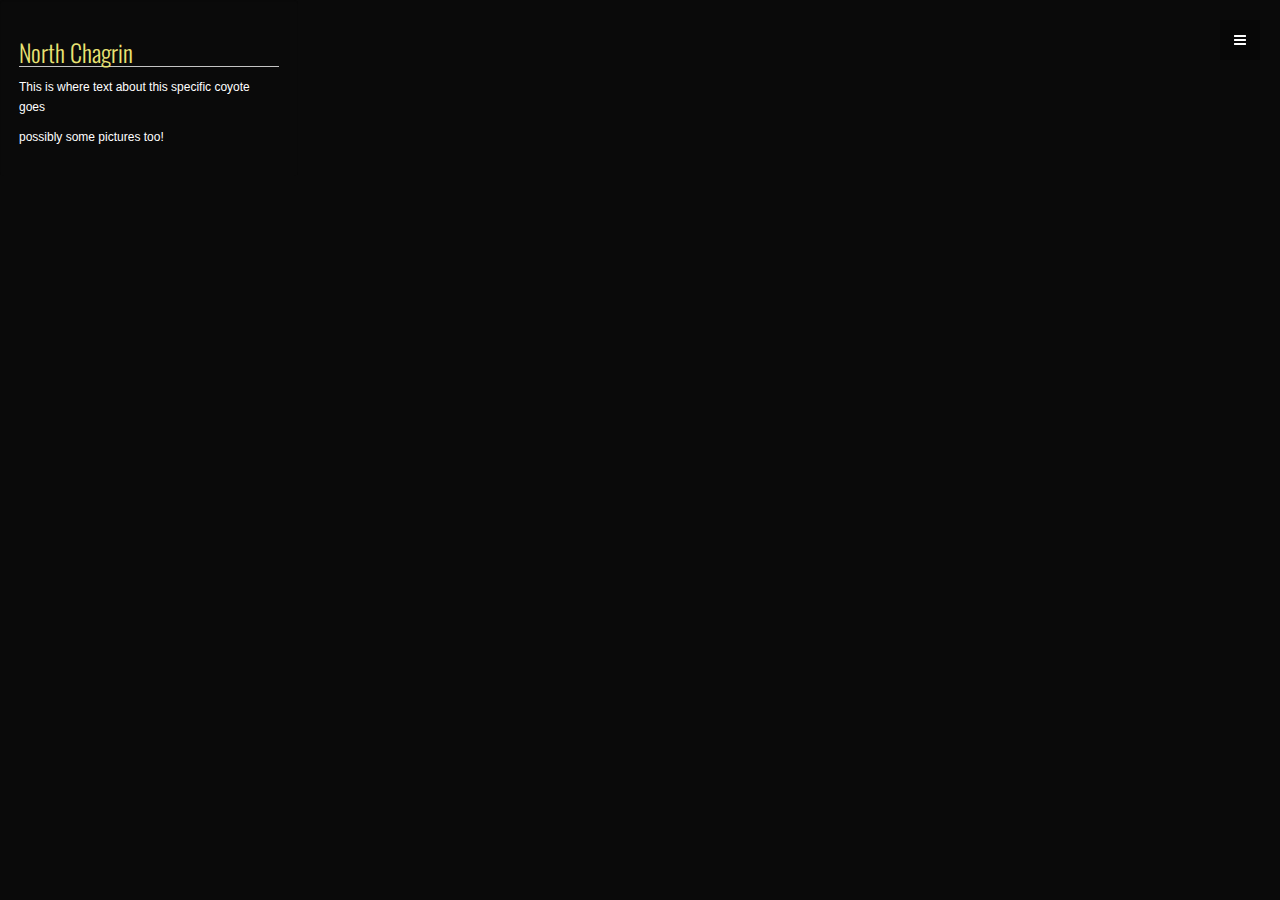
<file: assets/north_chagrin.html>
<!DOCTYPE html>
<html lang="en">
  <head>
    <meta charset="utf-8">
    <meta name="viewport" content="width=device-width, initial-scale=1.0">
    <meta name="description" content="">
    <meta name="author" content="">
    <link rel="shortcut icon" href="ico/favicon.png">

    <title>CM | Coyote</title>

    <!-- Bootstrap core CSS -->
    <link href="css/bootstrap.css" rel="stylesheet">

    <!-- Custom styles for this template -->
    <link href="css/main.css" rel="stylesheet">
	<link rel="stylesheet" href="css/font-awesome.min.css">

    <script src="js/jquery.min.js"></script>

	<!-- MAP Styles -->
	<link rel="shortcut icon" href="http://cartodb.com/assets/favicon.ico" />
	<link rel="stylesheet" href="css/cartodb.css" />
	<script src="http://libs.cartocdn.com/cartodb.js/v3/cartodb.js"></script>
	

	
<link href='http://fonts.googleapis.com/css?family=BenchNine|Oswald' rel='stylesheet' type='text/css'>

    <!-- HTML5 shim and Respond.js IE8 support of HTML5 elements and media queries -->
    <!--[if lt IE 9]>
      <script src="assets/js/html5shiv.js"></script>
      <script src="assets/js/respond.min.js"></script>
    <![endif]-->
  </head>

  <body data-spy="scroll" data-offset="0" data-target="#theMenu">
		
	<!-- Menu -->
	<nav class="menu" id="theMenu">
		<div class="menu-wrap">
			<i class="icon-remove menu-close"></i>
			<a href="../index.html" class="smoothScroll">Home</a>
			<a href="#" class="smoothScroll">Coyotes:</a>
			<a href="#" class="smoothScroll" style="text-indent:1.5em;">- North Chagrin</a>
			<a href="about.html" class="smoothScroll">About</a>
			<a href="contact.html" class="smoothScroll">Contact</a>
			<a href="other_studies.html" class="smoothScroll">Other Studies</a>
			<a href="#"><i class="icon-facebook"></i></a>
			<a href="#"><i class="icon-twitter"></i></a>
			<a href="#"><i class="icon-dribbble"></i></a>
			<a href="#"><i class="icon-envelope"></i></a>
		</div>
		
		<!-- Menu button -->
		<div id="menuToggle"><i class="icon-reorder"></i></div>
	</nav>


	
	<!-- ========== HEADER SECTION ========== -->
<div class="row">
	<div class="col-md-3" id="leftCol">
		
		<div class="well"> 
			<h3 class="sidebar-title">North Chagrin</h3>
			<p>This is where text about this specific coyote goes<p>
			<p>possibly some pictures too!</p>
		</div>

	</div>  
	<div class="col-md-9">
		<div id="map"></div>    
		
	</div> 
	
 </div>

	


	

    <!-- Bootstrap core JavaScript
    ================================================== -->
    <!-- Placed at the end of the document so the pages load faster -->
	<script src="js/classie.js"></script>
    <script src="js/bootstrap.min.js"></script>
    <script src="js/smoothscroll.js"></script>
	<script src="js/main.js"></script>
	
	<script>
	    $(window).resize(function(){
        $('#map').height( $(window).height() - $(".footer").height());  
    })
    $(window).resize();
	</script>
	
	<script>
      function main() {
        cartodb.createVis('map', 'http://bdg1.cartodb.com/api/v2/viz/a1fea594-1cb4-11e4-b595-0e230854a1cb/viz.json', {
            shareable: true,
            title: false,
            description: false,
            search: false,
            tiles_loader: true,
			layer_selector:true,
			fullscreen:true,
            center_lat: 41.584,
            center_lon: -81.417446,
            zoom: 13
        })
        .done(function(vis, layers) {
          var slider = vis.getOverlay('time_slider')
          slider.formatter(function(d) {
            return "month:" + d.getcartodb_id();
          })
        })
        .error(function(err) {
          console.log(err);
        });
      }

      window.onload = main;
    </script>
</body>
</html>
</file>
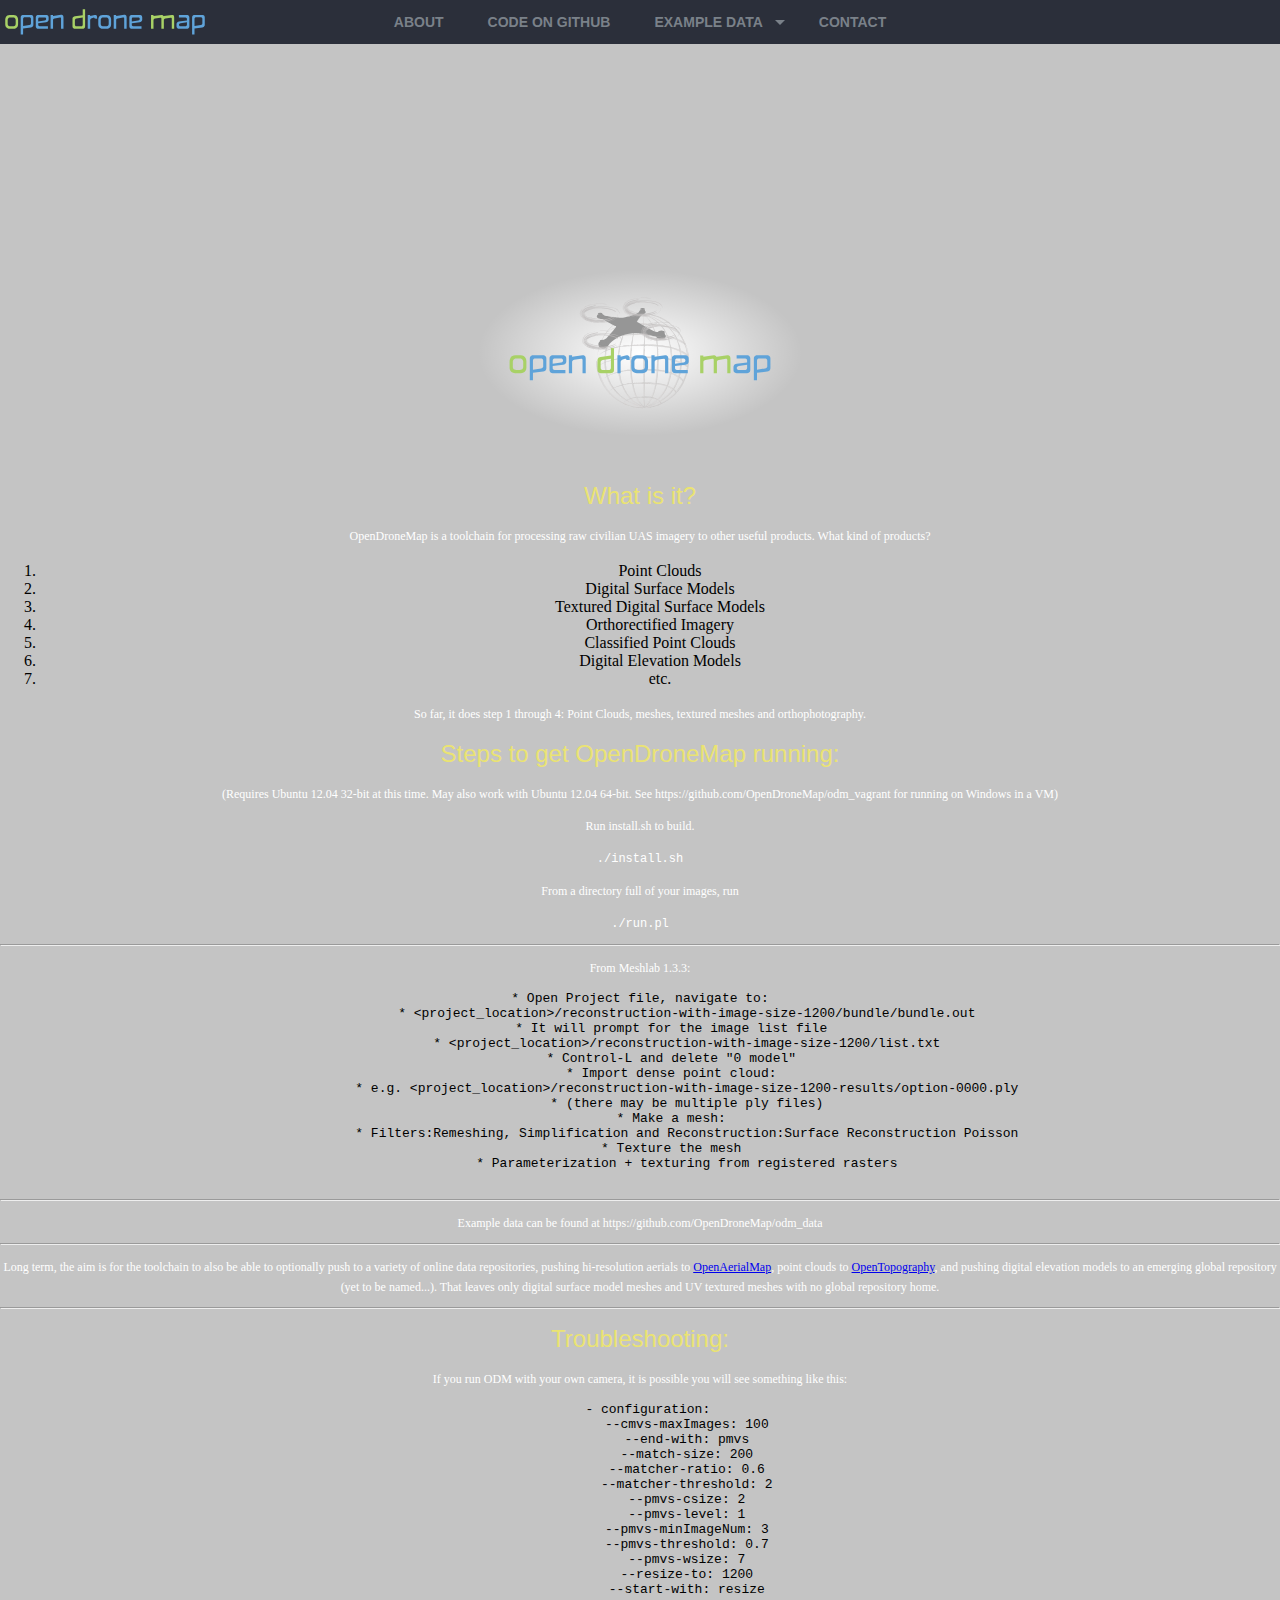
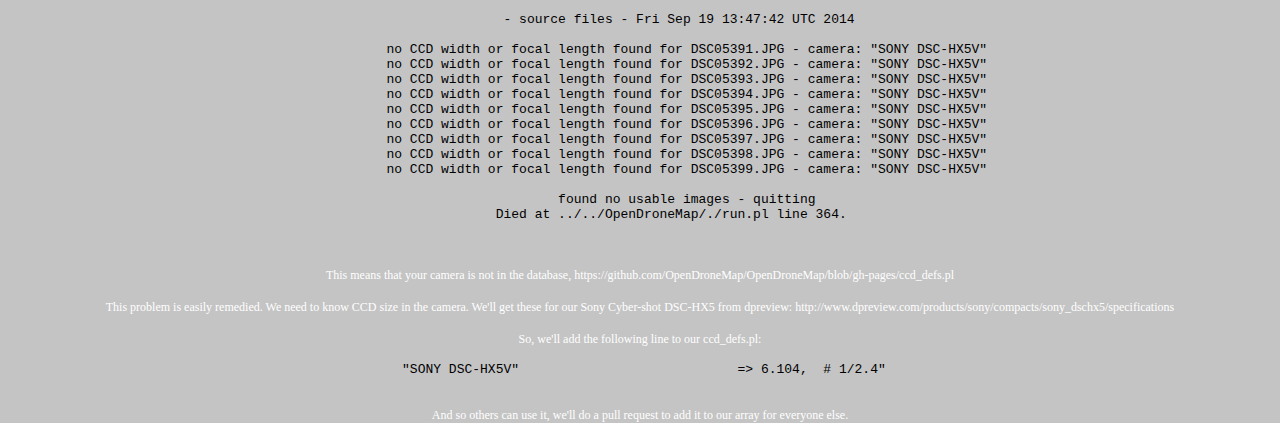
<file: pages/about.html>
<!DOCTYPE html>
<html>
  <head>
    <title>OpenDroneMap About</title>
    <meta name="viewport" content="initial-scale=1.0, user-scalable=no" />
    <meta http-equiv="content-type" content="text/html; charset=UTF-8"/>
    <link href="../css/map_styles.css" rel="stylesheet">
	<link href="../css/cssmenu.css" rel="stylesheet">
    <style>
      html, body, #map {
        height: 100%;
        padding: 0;
        margin: 0;
      }
    </style>

    <link rel="stylesheet" href="http://libs.cartocdn.com/cartodb.js/v3/themes/css/cartodb.css" />
  </head>

	<body>
	<div id='cssmenu'>
		<div id="logo"><a href="https://opendronemap.github.io/odm/"><img src="../img/logo.svg"></a></div>
		<ul>
		   <li><a href='#'><span>About</span></a></li>
		   <li><a href='https://github.com/OpenDroneMap/OpenDroneMap' target="_blank"><span>Code on GitHub</span></a></li>
		   <li class='active has-sub'><a href='#'><span>Example Data</span></a>
			  <ul>
				 <li><a href='https://github.com/OpenDroneMap/odm_data/tree/master/benchmark' target="_blank"><span>Benchmark</span></a></li>
				 <li><a href='https://github.com/OpenDroneMap/odm_data/tree/master/pacifica' target="_blank"><span>Pacifica (Beach)</span></a></li>
				 <li><a href='https://github.com/OpenDroneMap/odm_data/tree/master/langley' target="_blank"><span>Langley (Town Center)</span></a></li>
				 <li><a href='https://github.com/OpenDroneMap/odm_data/tree/master/apt' target="_blank"><span>Corridor (Trail)</span></a></li>
				<li><a href='https://github.com/OpenDroneMap/odm_data/tree/master/seneca' target="_blank"><span>Seneca (Color Infrared Farm)</span></a></li>			  </ul>
		   </li>
		   <li><a href='contact.html'><span>Contact</span></a></li>
		</ul>
	</div>
	<div id="container">
	
	<h1 class="main-header"><a href="#"><img src="../img/logo_full.svg"></a></h1>
	<h1 id="what-is-it">What is it?</h1>
	<p>OpenDroneMap is a toolchain for processing raw civilian UAS imagery to other useful products. What kind of products?</p>
	<ol>
	<li>Point Clouds</li>
	<li>Digital Surface Models</li>
	<li>Textured Digital Surface Models</li>
	<li>Orthorectified Imagery</li>
	<li>Classified Point Clouds</li>
	<li>Digital Elevation Models</li>
	<li>etc.</li>
	</ol>
	<p>So far, it does step 1 through 4: Point Clouds, meshes, textured meshes and orthophotography.</p>
	<h1 id="steps-to-get-opendronemap-running">Steps to get OpenDroneMap running:</h1>
	<p>(Requires Ubuntu 12.04 32-bit at this time. May also work with Ubuntu
	 12.04 64-bit.  See https://github.com/OpenDroneMap/odm_vagrant for 
	running on Windows in a VM)</p>
	<p>Run install.sh to build.</p>
	<p><code>./install.sh</code></p>
	<p>From a directory full of your images, run</p>
	<p><code>./run.pl</code></p>
	<hr>
	<p>From Meshlab 1.3.3:</p>
	<pre><code>* Open Project file, navigate to:
	    * &lt;project_location&gt;/reconstruction-with-image-size-1200/bundle/bundle.out
	* It will prompt for the image list file
	    * &lt;project_location&gt;/reconstruction-with-image-size-1200/list.txt
	* Control-L and delete "0 model"
	* Import dense point cloud:
	    * e.g. &lt;project_location&gt;/reconstruction-with-image-size-1200-results/option-0000.ply
	    * (there may be multiple ply files)
	* Make a mesh:
	    * Filters:Remeshing, Simplification and Reconstruction:Surface Reconstruction Poisson
	* Texture the mesh
	    * Parameterization + texturing from registered rasters
	</code></pre>
	<hr>
	<p>Example data can be found at https://github.com/OpenDroneMap/odm_data</p>
	<hr>
	<p>Long term, the aim is for the toolchain to also be able to optionally
	 push to a variety of online data repositories, pushing hi-resolution 
	aerials to <a href="http://opentopography.org/">OpenAerialMap</a>, point clouds to <a href="http://opentopography.org/">OpenTopography</a>,
	 and pushing digital elevation models to an emerging global repository 
	(yet to be named...). That leaves only digital surface model meshes and 
	UV textured meshes with no global repository home.</p>
	<hr>
	<h1 id="troubleshooting">Troubleshooting:</h1>
	<p>If you run ODM with your own camera, it is possible you will see something like this:</p>
	<pre><code>  - configuration:
	    --cmvs-maxImages: 100
	    --end-with: pmvs
	    --match-size: 200
	    --matcher-ratio: 0.6
	    --matcher-threshold: 2
	    --pmvs-csize: 2
	    --pmvs-level: 1
	    --pmvs-minImageNum: 3
	    --pmvs-threshold: 0.7
	    --pmvs-wsize: 7
	    --resize-to: 1200
	    --start-with: resize

	  - source files - Fri Sep 19 13:47:42 UTC 2014

	    no CCD width or focal length found for DSC05391.JPG - camera: "SONY DSC-HX5V"
	    no CCD width or focal length found for DSC05392.JPG - camera: "SONY DSC-HX5V"
	    no CCD width or focal length found for DSC05393.JPG - camera: "SONY DSC-HX5V"
	    no CCD width or focal length found for DSC05394.JPG - camera: "SONY DSC-HX5V"
	    no CCD width or focal length found for DSC05395.JPG - camera: "SONY DSC-HX5V"
	    no CCD width or focal length found for DSC05396.JPG - camera: "SONY DSC-HX5V"
	    no CCD width or focal length found for DSC05397.JPG - camera: "SONY DSC-HX5V"
	    no CCD width or focal length found for DSC05398.JPG - camera: "SONY DSC-HX5V"
	    no CCD width or focal length found for DSC05399.JPG - camera: "SONY DSC-HX5V"

	    found no usable images - quitting
	Died at ../../OpenDroneMap/./run.pl line 364.

	</code></pre>

	<p>This means that your camera is not in the database, https://github.com/OpenDroneMap/OpenDroneMap/blob/gh-pages/ccd_defs.pl</p>
	<p>This problem is easily remedied. We need to know CCD size in the 
	camera. We'll get these for our Sony Cyber-shot DSC-HX5 from dpreview: 
	http://www.dpreview.com/products/sony/compacts/sony_dschx5/specifications</p>
	<p>So, we'll add the following line to our ccd_defs.pl:</p>
	<pre><code> "SONY DSC-HX5V"                            =&gt; 6.104,  # 1/2.4"
	</code></pre>
	<p>And so others can use it, we'll do a pull request to add it to our array for everyone else.</p>

</body>
</html>
</file>
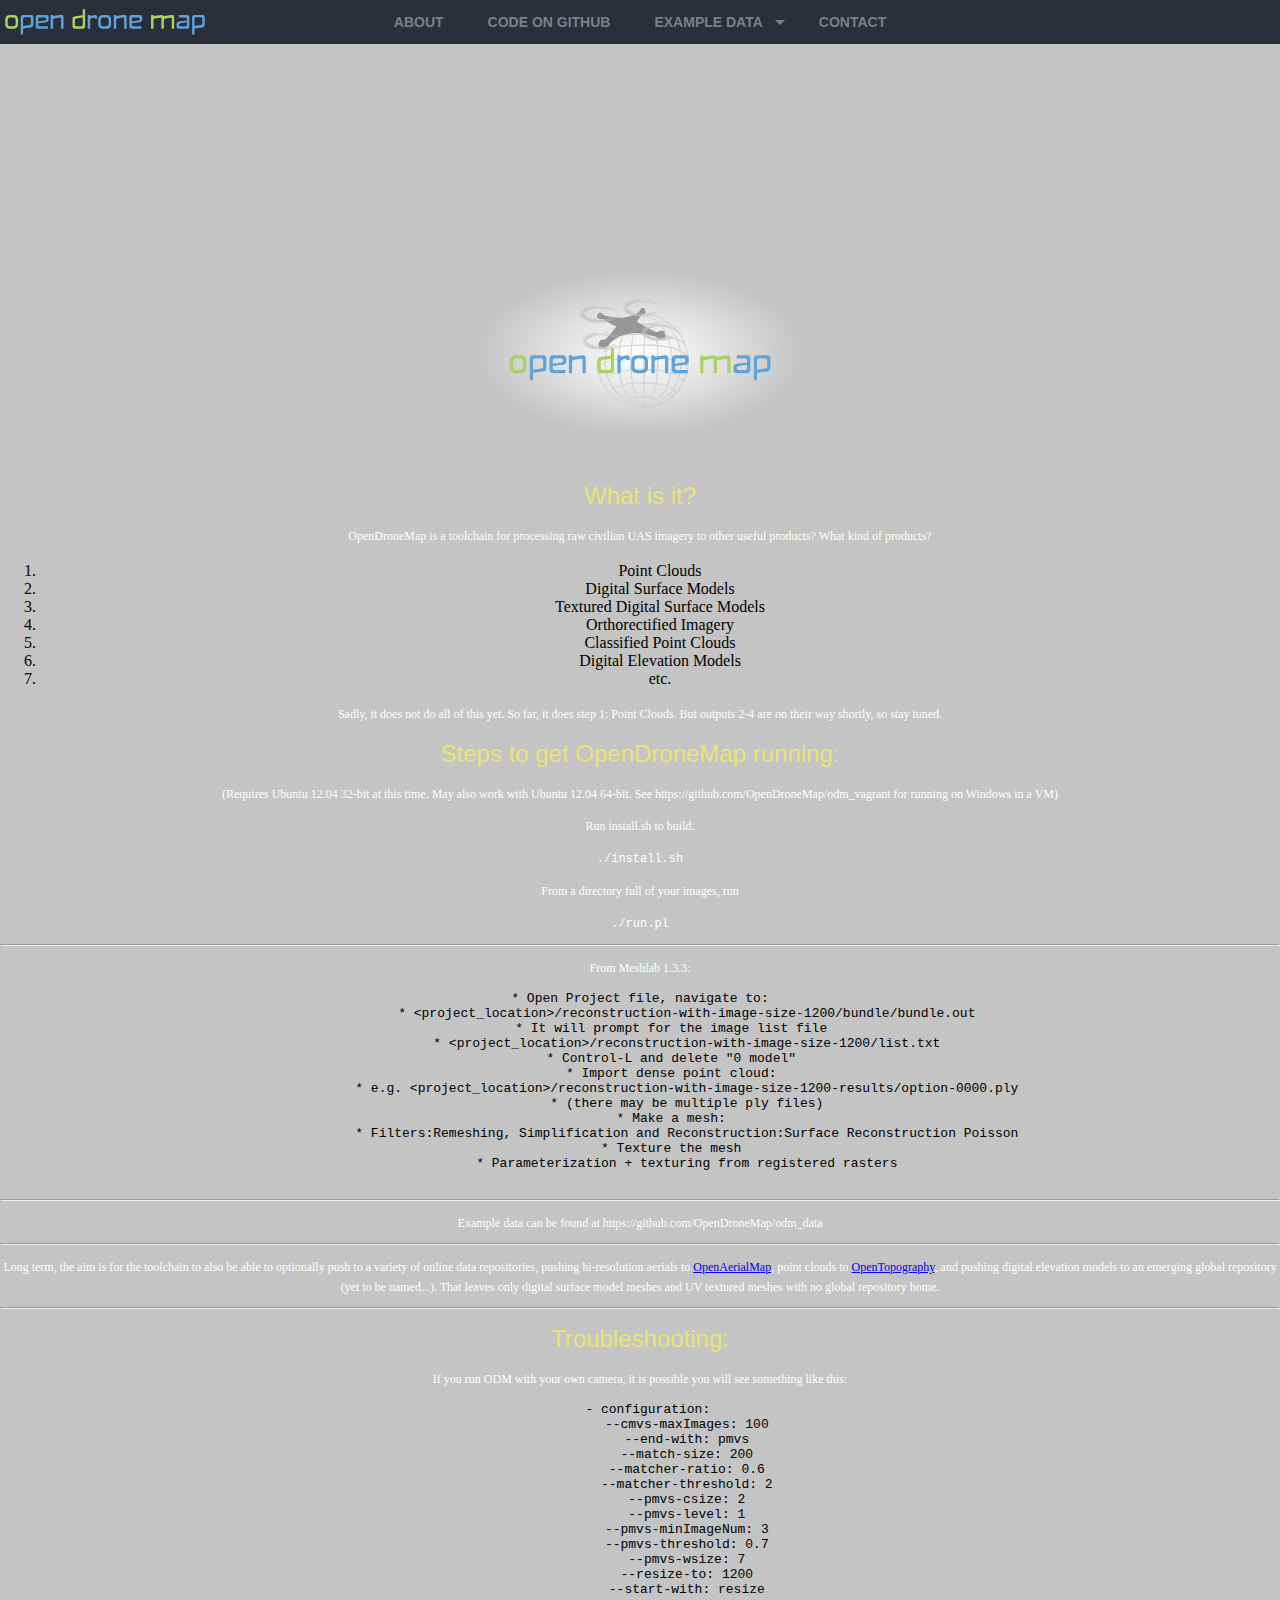
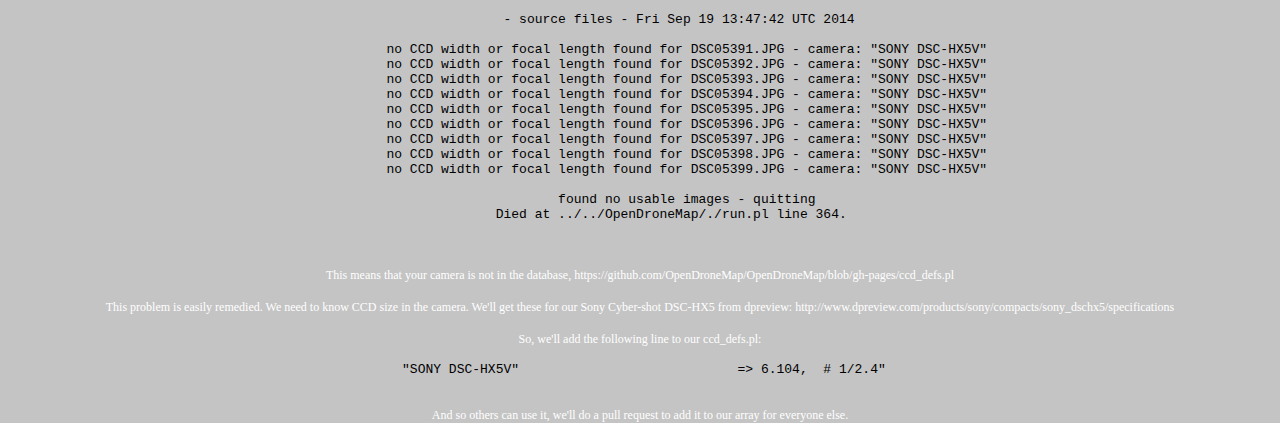
<file: pages/contact.html>
<!DOCTYPE html>
<html>
  <head>
    <title>OpenDroneMap About</title>
    <meta name="viewport" content="initial-scale=1.0, user-scalable=no" />
    <meta http-equiv="content-type" content="text/html; charset=UTF-8"/>
    <link href="../css/map_styles.css" rel="stylesheet">
	<link href="../css/cssmenu.css" rel="stylesheet">
    <style>
      html, body, #map {
        height: 100%;
        padding: 0;
        margin: 0;
      }
    </style>

    <link rel="stylesheet" href="http://libs.cartocdn.com/cartodb.js/v3/themes/css/cartodb.css" />
  </head>

	<body>
	<div id='cssmenu'>
		<div id="logo"><a href="#"><img src="../img/logo.svg"></a></div>
		<ul>
		   <li><a href='#'><span>About</span></a></li>
		   <li><a href='https://github.com/OpenDroneMap/OpenDroneMap' target="_blank"><span>Code on GitHub</span></a></li>
		   <li class='active has-sub'><a href='#'><span>Example Data</span></a>
			  <ul>
				 <li><a href='pages/nc_coyote.html'><span>Benchmark</span></a></li>
				 <li><a href='pages/nc_coyote.html'><span>Pacifica</span></a></li>
				 <li><a href='pages/nc_coyote.html'><span>Langley</span></a></li>
				 <li><a href='pages/nc_coyote.html'><span>Corridor</span></a></li>
			  </ul>
		   </li>
		   <li><a href='#'><span>Contact</span></a></li>
		</ul>
	</div>
	<div id="container">
	
	<h1 class="main-header"><a href="#"><img src="../img/logo_full.svg"></a></h1>
	<h1 id="what-is-it">What is it?</h1>
	<p>OpenDroneMap is a toolchain for processing raw civilian UAS imagery to other useful products? What kind of products?</p>
	<ol>
	<li>Point Clouds</li>
	<li>Digital Surface Models</li>
	<li>Textured Digital Surface Models</li>
	<li>Orthorectified Imagery</li>
	<li>Classified Point Clouds</li>
	<li>Digital Elevation Models</li>
	<li>etc.</li>
	</ol>
	<p>Sadly, it does not do all of this yet. So far, it does step 1: Point 
	Clouds. But outputs 2-4 are on their way shortly, so stay tuned.</p>
	<h1 id="steps-to-get-opendronemap-running">Steps to get OpenDroneMap running:</h1>
	<p>(Requires Ubuntu 12.04 32-bit at this time. May also work with Ubuntu
	 12.04 64-bit.  See https://github.com/OpenDroneMap/odm_vagrant for 
	running on Windows in a VM)</p>
	<p>Run install.sh to build.</p>
	<p><code>./install.sh</code></p>
	<p>From a directory full of your images, run</p>
	<p><code>./run.pl</code></p>
	<hr>
	<p>From Meshlab 1.3.3:</p>
	<pre><code>* Open Project file, navigate to:
	    * &lt;project_location&gt;/reconstruction-with-image-size-1200/bundle/bundle.out
	* It will prompt for the image list file
	    * &lt;project_location&gt;/reconstruction-with-image-size-1200/list.txt
	* Control-L and delete "0 model"
	* Import dense point cloud:
	    * e.g. &lt;project_location&gt;/reconstruction-with-image-size-1200-results/option-0000.ply
	    * (there may be multiple ply files)
	* Make a mesh:
	    * Filters:Remeshing, Simplification and Reconstruction:Surface Reconstruction Poisson
	* Texture the mesh
	    * Parameterization + texturing from registered rasters
	</code></pre>
	<hr>
	<p>Example data can be found at https://github.com/OpenDroneMap/odm_data</p>
	<hr>
	<p>Long term, the aim is for the toolchain to also be able to optionally
	 push to a variety of online data repositories, pushing hi-resolution 
	aerials to <a href="http://opentopography.org/">OpenAerialMap</a>, point clouds to <a href="http://opentopography.org/">OpenTopography</a>,
	 and pushing digital elevation models to an emerging global repository 
	(yet to be named...). That leaves only digital surface model meshes and 
	UV textured meshes with no global repository home.</p>
	<hr>
	<h1 id="troubleshooting">Troubleshooting:</h1>
	<p>If you run ODM with your own camera, it is possible you will see something like this:</p>
	<pre><code>  - configuration:
	    --cmvs-maxImages: 100
	    --end-with: pmvs
	    --match-size: 200
	    --matcher-ratio: 0.6
	    --matcher-threshold: 2
	    --pmvs-csize: 2
	    --pmvs-level: 1
	    --pmvs-minImageNum: 3
	    --pmvs-threshold: 0.7
	    --pmvs-wsize: 7
	    --resize-to: 1200
	    --start-with: resize

	  - source files - Fri Sep 19 13:47:42 UTC 2014

	    no CCD width or focal length found for DSC05391.JPG - camera: "SONY DSC-HX5V"
	    no CCD width or focal length found for DSC05392.JPG - camera: "SONY DSC-HX5V"
	    no CCD width or focal length found for DSC05393.JPG - camera: "SONY DSC-HX5V"
	    no CCD width or focal length found for DSC05394.JPG - camera: "SONY DSC-HX5V"
	    no CCD width or focal length found for DSC05395.JPG - camera: "SONY DSC-HX5V"
	    no CCD width or focal length found for DSC05396.JPG - camera: "SONY DSC-HX5V"
	    no CCD width or focal length found for DSC05397.JPG - camera: "SONY DSC-HX5V"
	    no CCD width or focal length found for DSC05398.JPG - camera: "SONY DSC-HX5V"
	    no CCD width or focal length found for DSC05399.JPG - camera: "SONY DSC-HX5V"

	    found no usable images - quitting
	Died at ../../OpenDroneMap/./run.pl line 364.

	</code></pre>

	<p>This means that your camera is not in the database, https://github.com/OpenDroneMap/OpenDroneMap/blob/gh-pages/ccd_defs.pl</p>
	<p>This problem is easily remedied. We need to know CCD size in the 
	camera. We'll get these for our Sony Cyber-shot DSC-HX5 from dpreview: 
	http://www.dpreview.com/products/sony/compacts/sony_dschx5/specifications</p>
	<p>So, we'll add the following line to our ccd_defs.pl:</p>
	<pre><code> "SONY DSC-HX5V"                            =&gt; 6.104,  # 1/2.4"
	</code></pre>
	<p>And so others can use it, we'll do a pull request to add it to our array for everyone else.</p>

</body>
</html>
</file>
<file: assets/css/cartodb.css>
/**
   *  CartoDB infowindow dark styles
   */

  div.cartodb-popup.dark .jspContainer:after {
    background: -webkit-gradient(linear, 50% 0%, 50% 100%, color-stop(0%, rgba(0,0,0,0)), color-stop(100%, rgba(0,0,0,1)));
    background: -webkit-linear-gradient(top, rgba(0,0,0,0), rgba(0,0,0,1));
    background: -moz-linear-gradient(top, rgba(0,0,0,0), rgba(0,0,0,1));
    background: -o-linear-gradient(top, rgba(0,0,0,0), rgba(0,0,0,1));
    background: linear-gradient(top, rgba(0,0,0,0), rgba(0,0,0,1));
  }

  div.cartodb-popup.dark .jspContainer:before {
    background: -webkit-gradient(linear, 50% 0%, 50% 100%, color-stop(0%, rgba(0,0,0,1)), color-stop(100%, rgba(0,0,0,0)));
    background: -webkit-linear-gradient(top, rgba(0,0,0,1), rgba(0,0,0,0));
    background: -moz-linear-gradient(top, rgba(0,0,0,1), rgba(0,0,0,0));
    background: -o-linear-gradient(top, rgba(0,0,0,1), rgba(0,0,0,0));
    background: linear-gradient(top, rgba(0,0,0,1), rgba(0,0,0,0));
  }

  div.cartodb-popup.dark {
    background:url('../img/dark.png') no-repeat -226px 0;
  }

  div.cartodb-popup.dark div.cartodb-popup-content-wrapper {
    background:url('../img/dark.png') repeat-y -452px 0;
  }

  div.cartodb-popup.dark div.cartodb-popup-tip-container {
    background:url('../img/dark.png') no-repeat 0 0;
  }

  div.cartodb-popup.dark a.cartodb-popup-close-button {
    background:url('../img/dark.png') no-repeat 0 -23px;
  }

  div.cartodb-popup.dark h4 {
    color:#999;
  }

  div.cartodb-popup.dark p {
    color:#FFFFFF;
  }

  div.cartodb-popup.dark a {
    color:#397DB9;
  }

  div.cartodb-popup.dark p.empty {
    font-style:italic;
    color:#AAA;
  }

  div.cartodb-popup.dark .jspDrag {
    background: #AAAAAA;
    background: rgba(255,255,255,0.5);
  }

  div.cartodb-popup.dark .jspDrag:hover {
    background: #DEDEDE;
    background: rgba(255,255,255,0.8);
  }



  /* NEW CartoDB 2.0 dark popups */

  div.cartodb-popup.v2.dark {
    background:#000000;
  }

  div.cartodb-popup.v2.dark:before {
    border-top-color:black;
  }

  div.cartodb-popup.v2.dark div.cartodb-popup-tip-container:after {
    border-top-color:#000;
  }

  div.cartodb-popup.v2.dark a.cartodb-popup-close-button {
    background:#000000;
  }

  div.cartodb-popup.v2.dark a.cartodb-popup-close-button:before,
  div.cartodb-popup.v2.dark a.cartodb-popup-close-button:after {
    background:white;
  }

  /* Hello IE */
  @media \0screen\,screen\9 {
    div.cartodb-popup.v2.dark {
      border:4px solid #AAA;
    }

    div.cartodb-popup.v2.dark div.cartodb-popup-tip-container {
      border-top:18px solid #000;
    }

    div.cartodb-popup.v2.dark a.cartodb-popup-close-button {
      border:2px solid #AAA;
      color:white;
    }

    div.cartodb-popup.v2.dark a.cartodb-popup-close-button:hover {
      border:2px solid #BBB;
    }
  }
  /**
   *  CartoDB popup styles (DEFAULT)
   */

  div.cartodb-infowindow {
    position: absolute;
    z-index: 12;
  }

  div.cartodb-popup {
    position:relative;
    width:226px;
    height:auto;
    padding:7px 0 0 0;
    margin:0;
    background:url('../img/light.png') no-repeat -226px 0;
  }

  div.cartodb-popup div.cartodb-popup-content-wrapper {
    width:190px;
    max-width: 190px;
    padding:12px 19px 12px 19px;
    overflow-x: hidden;
    background:url('../img/light.png') repeat-y -452px 0;
  }

  div.cartodb-popup div.cartodb-popup-content {
    display:block;
    width:190px;
    max-width: 190px;
    min-height:5px;
    height:auto;
    max-height:185px;
    margin: 0;
    padding: 0;
    overflow-y: auto;
    overflow-x: hidden!important;
    outline: none;
    text-align:left;
  }

  /* Custom gradients for scroll content */

  div.cartodb-popup .jspContainer:after,
  div.cartodb-popup .jspContainer:before {
    content:'';
    position:absolute;
    left:0;
    right:12px;
    display:block;
    height:10px;
    width:190px;
    z-index: 5;
  }

  div.cartodb-popup .jspContainer:after {
    bottom:0px;
    background: -webkit-gradient(linear, 50% 0%, 50% 100%, color-stop(0%, rgba(255,255,255,0)), color-stop(100%, rgba(255,255,255,1)));
    background: -webkit-linear-gradient(top, rgba(255,255,255,0), rgba(255,255,255,1));
    background: -moz-linear-gradient(top, rgba(255,255,255,0), rgba(255,255,255,1));
    background: -o-linear-gradient(top, rgba(255,255,255,0), rgba(255,255,255,1));
    background: linear-gradient(top, rgba(255,255,255,0), rgba(255,255,255,1));
    filter: progid:DXImageTransform.Microsoft.gradient( startColorstr='#ffffff', endColorstr='#00ffffff',GradientType=0 );
  }

  div.cartodb-popup .jspContainer:before {
    top:0px;
    background: -webkit-gradient(linear, 50% 0%, 50% 100%, color-stop(0%, rgba(255,255,255,1)), color-stop(100%, rgba(255,255,255,0)));
    background: -webkit-linear-gradient(top, rgba(255,255,255,1), rgba(255,255,255,0));
    background: -moz-linear-gradient(top, rgba(255,255,255,1), rgba(255,255,255,0));
    background: -o-linear-gradient(top, rgba(255,255,255,1), rgba(255,255,255,0));
    background: linear-gradient(top, rgba(255,255,255,1), rgba(255,255,255,0));
    filter: progid:DXImageTransform.Microsoft.gradient( startColorstr='#ffffff', endColorstr='#00ffffff',GradientType=0 );
  }

  div.cartodb-popup div.cartodb-popup-tip-container {
    width:226px;
    height:20px;
    background:url('../img/light.png') no-repeat 0 0;
  }

  div.cartodb-popup a.cartodb-popup-close-button {
    position:absolute;
    top:-9px;
    right:-9px;
    width:26px;
    height:26px;
    padding:0;
    background:url('../img/light.png') no-repeat 0 -23px;
    text-indent:-9999px;
    font-size:0;
    line-height:0;
    opacity:1;
    -ms-filter: "progid:DXImageTransform.Microsoft.Alpha(Opacity=100)";
    filter: progid:DXImageTransform.Microsoft.Alpha(Opacity=1);
    filter: alpha(opacity=100);
    text-transform:uppercase;
    z-index:3;
  }

  /* When there are no fields in header popup themes */
  div.cartodb-popup.header.no_fields div.cartodb-popup-content {
    display:none;
  }
  div.cartodb-popup.header.no_fields
  div.cartodb-popup-content-wrapper
  div.cartodb-edit-buttons {
    padding-top:5px;
    margin-top:0;
  }
  div.cartodb-popup.header.no_fields div.cartodb-edit-buttons {
    border: none;
    padding-top:0;
  }

  
  /* Custom scroll in CartoDB content */

  div.cartodb-popup .jspContainer {
    overflow: hidden;
    position: relative;
    outline: none;
  }

  div.cartodb-popup .jspContainer * {
    outline: none;
  }
  
  div.cartodb-popup .jspPane {
    position: absolute;
    padding:4px 0 0 0!important;
    z-index:1;
  }

  div.cartodb-popup .jspVerticalBar {
    position: absolute;
    top: 0;
    right: 0;
    width: 6px;
    height: 100%;
    background: none;
    z-index:10;
  }

  div.cartodb-popup .jspHorizontalBar {
    position: absolute;
    bottom: 0; left: 0;
    width: 100%;
    height: 6px;
    background: none;
  }

  div.cartodb-popup .jspVerticalBar *,
  div.cartodb-popup .jspHorizontalBar * {
    margin: 0;
    padding: 0;
  }

  div.cartodb-popup .jspCap {
    display: none;
  }

  div.cartodb-popup .jspHorizontalBar .jspCap {
    float: left;
  }

  div.cartodb-popup .jspTrack {
    position: relative;
    cursor: pointer;
    background: none;
  }

  div.cartodb-popup .jspDrag {
    position: relative;
    top: 0; left: 0;
    cursor: pointer;
    border-radius:10px;
    -moz-border-radius:10px;
    -webkit-border-radius:10px;
    background: #999999;
    background: rgba(0,0,0,0.16);
  }

  div.cartodb-popup .jspDrag:hover {
    background: #666666;
    background: rgba(0,0,0,0.5);
    cursor: pointer;
  }

  div.cartodb-popup .jspHorizontalBar .jspTrack,
  div.cartodb-popup .jspHorizontalBar .jspDrag {
    float: left;
    height: 100%;
  }

  div.cartodb-popup .jspArrow {
    background: #50506d;
    text-indent: -20000px;
    display: block;
    cursor: pointer;
  }

  div.cartodb-popup .jspArrow.jspDisabled {
    cursor: default;
    background: #80808d;
  }

  div.cartodb-popup .jspVerticalBar .jspArrow {
    height: 16px;
  }

  div.cartodb-popup .jspHorizontalBar .jspArrow {
    width: 16px;
    float: left;
    height: 100%;
  }

  div.cartodb-popup .jspVerticalBar .jspArrow:focus {
    outline: none;
  }

  div.cartodb-popup .jspCorner {
    background: #eeeef4;
    float: left;
    height: 100%;
  }
  
  * html div.cartodb-popup .jspCorner {
    margin: 0 -3px 0 0;
  }


  /* CartoDB light content styles */
  div.cartodb-popup h2 {
    line-height:normal;
  }

  div.cartodb-popup h4 {
    display:block;
    width:190px;
    margin: 0;
    padding: 0;
    font:bold 11px "Helvetica Neue","Helvetica",Arial;
    color:#CCCCCC;
    text-transform:uppercase;
    word-wrap: break-word;
  }

  div.cartodb-popup p {
    display:block;
    width:190px;
    max-width: 190px;
    margin: 0;
    padding:0 0 7px;
    font:normal 13px "Helvetica",Arial;
    color:#333333;
    word-wrap: break-word;
  }

  div.cartodb-popup p.italic {
    font-style: italic;
  }

  div.cartodb-popup p.loading {
    position:relative;
    display:block;
    width:170px;
    max-width: 170px;
    margin: 0;
    padding:0 0 0 30px;
    font:normal 13px "Helvetica",Arial;
    color:#888;
    font-style:italic;
    word-wrap: break-word;
    line-height:21px;
  }

  div.cartodb-popup p.error {
    position:relative;
    display:block;
    width:170px;
    max-width:170px;
    margin:0;
    padding:0;
    font:normal 13px "Helvetica",Arial;
    color:#FF7F7F;
    font-style:italic;
    word-wrap: break-word;
    line-height:18px;
  }

  div.cartodb-popup p.empty {
    color:#999999;
    font-style: italic;
  }

  div.cartodb-popup div.spinner {
    position:absolute!important;
    display:inline;
    top:0;
    left:0;
    margin:10px 0 0 10px;
  }


  /* NEW CartoDB 2.0 popups */

  div.cartodb-popup.v2 {
    width:226px;
    padding:0;
    margin:0 0 14px 0;
    background:none;
    -moz-box-shadow: 0 0 0 4px rgba(0,0,0,0.15);
    -webkit-box-shadow: 0 0 0 4px rgba(0,0,0,0.15);
    box-shadow: 0 0 0 4px rgba(0,0,0,0.15);
    -webkit-border-radius:2px;
    -moz-border-radius:2px;
    border-radius:2px;
    background:white;
  }

  div.cartodb-popup.v2:before {
    content:'';
    position:absolute;
    bottom:-14px;
    left:0;
    width:0;
    height:0;
    margin-left:28px;
    border-left:0px solid transparent;
    border-right:14px solid transparent;
    border-top:14px solid white;
    z-index:2;
  }

  div.cartodb-popup.v2
  div.cartodb-popup-content-wrapper {
    width: auto;
    max-width: none;
    padding:12px;
    -webkit-border-radius:2px;
    -moz-border-radius:2px;
    border-radius:2px;
    background:none;
  }

  div.cartodb-popup.v2
  div.cartodb-popup-content {
    width:auto;
    max-width:none;
    display:block;
    background:none;
  }

  div.cartodb-popup.v2 div.cartodb-popup-content p,
  div.cartodb-popup.v2 div.cartodb-popup-content h4 {
    width:auto;
    max-width:95%;
    display:block;
  }

  div.cartodb-popup.v2 div.cartodb-popup-tip-container {
    position:absolute;
    bottom:-20px;
    left:-4px;
    width:20px;
    height:16px;
    margin-left:28px;
    background:none;
    overflow:hidden;
    z-index:0;
  } 

  div.cartodb-popup.v2 div.cartodb-popup-tip-container:before {
    content:'';
    position:absolute;
    width:20px;
    height:20px;
    left:0;
    top:-10px;
    margin-left:0;
    -ms-transform: skew(0,-45deg);
    -webkit-transform: skew(0,-45deg);
    transform: skew(0,-45deg);
    border-radius:0 0 0 10px;
    background:rgba(0,0,0,0.15);
    z-index:0;
  }

  div.cartodb-popup.v2 a.cartodb-popup-close-button {
    right:-12px;
    top:-12px;
    width:20px;
    height:20px;
    background:white;
    -webkit-border-radius:18px;
    -moz-border-radius:18px;
    border-radius:18px;
    box-shadow:0 0 0 3px rgba(0,0,0,0.15);
  }

  div.cartodb-popup.v2 a.cartodb-popup-close-button:before,
  div.cartodb-popup.v2 a.cartodb-popup-close-button:after {
    content:'';
    position:absolute;
    top:9px;
    left:6px;
    width:8px;
    height:2px;
    background:#397DBA;
    -webkit-border-radius:3px;
    -moz-border-radius:3px;
    border-radius:3px;
  }

  div.cartodb-popup.v2 a.cartodb-popup-close-button:before {
    -ms-transform: rotate(45deg);
    -webkit-transform: rotate(45deg);
    transform: rotate(45deg);
  }

  div.cartodb-popup.v2 a.cartodb-popup-close-button:after {
    -ms-transform: rotate(-45deg);
    -webkit-transform: rotate(-45deg);
    transform: rotate(-45deg);
  }

  div.cartodb-popup.v2 a.cartodb-popup-close-button:hover {
    box-shadow:0 0 0 3px rgba(0,0,0,0.25);
  }

  /* Hello IE */
  @media \0screen\,screen\9 {
    div.cartodb-popup.v2 {
      border:4px solid #CCC;
    }

    div.cartodb-popup.v2 div.cartodb-popup-tip-container {
      position:absolute;
      width:0;
      height:0;
      margin-left:28px;
      z-index:2;
      bottom:-18px;
      left:-4px;
      border-left:0px solid transparent;
      border-right:18px solid transparent;
      border-top:18px solid white;
    }

    div.cartodb-popup.v2 a.cartodb-popup-close-button {
      right:-14px;
      top:-14px;
      width:18px;
      padding:0 0 0 2px;
      text-indent:0;
      font:bold 11px Arial;
      font-weight:700;
      text-decoration:none;
      text-align:center;
      line-height:20px;
      border:2px solid #CCC;
    }

    div.cartodb-popup.v2 a.cartodb-popup-close-button:before,
    div.cartodb-popup.v2 a.cartodb-popup-close-button:after {
      display:none;
    }

    div.cartodb-popup.v2 a.cartodb-popup-close-button:hover {
      border:2px solid #999;
    }
  }

/**
 *  CartoDB blue header popup styles
 */

div.cartodb-popup.header.blue div.cartodb-popup-header {
  background:url('../img/headers.png') no-repeat 0 -40px;
}

div.cartodb-popup.header.blue.header .cartodb-popup-header a {
  color:white;
}

div.cartodb-popup.header.blue div.cartodb-popup-header h4 {
  color:#1F4C7F;
}

div.cartodb-popup.header.blue div.cartodb-popup-header span.separator {
  background:#225386;
}

div.cartodb-popup.header.blue a.cartodb-popup-close-button {
  background:url('../img/headers.png') no-repeat -226px -40px;
}

div.cartodb-popup.header.blue a.cartodb-popup-close-button:hover {
  background-position:-226px -66px;
}


/* NEW CartoDB 2.0 blue header popups */

div.cartodb-popup.v2.header.blue div.cartodb-popup-header {
  background: none;
  background: -ms-linear-gradient(top, #4F9CD7, #2B68A8); 
  background: -o-linear-gradient(right, #4F9CD7, #2B68A8);
  background: -webkit-linear-gradient(top, #4F9CD7, #2B68A8); 
  background: -moz-linear-gradient(right, #4F9CD7, #2B68A8);
  -ms-filter: "progid:DXImageTransform.Microsoft.Gradient(startColorStr='#4F9CD7',endColorStr='#2B68A8',GradientType=0)";
}

div.cartodb-popup.v2.header.blue a.cartodb-popup-close-button {
  background:white;
}
/**
 *  CartoDB header popup styles (DEFAULT)
 */

div.cartodb-popup.header {
  padding:0;
  background:none;
  box-shadow:none;
  -webkit-box-shadow:none;
  -moz-box-shadow:none;
  -o-box-shadow:none;
  border-bottom:none;
  border-radius:0;
  -webkit-border-radius:0;
  -moz-border-radius:0;
  -o-border-radius:0;
}

div.cartodb-popup.header div.cartodb-popup-header {
  position:relative;
  width:188px;
  height:auto;
  max-height:62px;
  overflow:hidden;
  padding:17px 19px 17px 19px;
  background:url('../img/headers.png') no-repeat 0 -40px;
}


div.cartodb-popup.header div.cartodb-popup-header h1 {
  width:100%;
  margin:0;
  font:bold 21px "Helvetica Neue", "Helvetica", Arial;
  color:#FFFFFF;
  line-height:23px;
  text-shadow: 0 1px rgba(0,0,0,0.5);
  word-wrap:break-word;
}

div.cartodb-popup.header div.cartodb-popup-header h1 a {
  color:white;
  font-size:21px;
  word-wrap:break-word;
}

div.cartodb-popup.header div.cartodb-popup-header h1 a:hover {
  text-decoration: underline;
}

div.cartodb-popup.header div.cartodb-popup-header h1.loading {
  position:relative;
  display:block;
  width:auto;
  padding-right:0;
  padding-left:30px;
  font-size:14px;
  font-weight:normal;
  line-height:19px;
}

div.cartodb-popup.header div.cartodb-popup-header h1.error {
  position:relative;
  display:block;
  width:auto;
  padding-right:0;
  padding-left:0;
  font-size:14px;
  font-weight:normal;
  font-style: italic;
  line-height:19px;
}

div.cartodb-popup.header div.cartodb-popup-header h4 {
  color:#1F4C7F;
}

div.cartodb-popup.header div.cartodb-popup-header span.separator {
  position:absolute;
  bottom:0;
  left:4px;
  right:4px;
  height:1px;
  background:#225386;
}

div.cartodb-popup.header div.cartodb-popup-content {
  max-height:150px;
}

div.cartodb-popup.header a.cartodb-popup-close-button {
  background:url('../img/headers.png') no-repeat -226px -40px;
}

div.cartodb-popup.header a.cartodb-popup-close-button:hover {
  background-position:-226px -66px;
}



/* NEW CartoDB 2.0 header popups */

div.cartodb-popup.header.v2.header {
  -moz-box-shadow: 0 0 0 4px rgba(0,0,0,0.15);
  -webkit-box-shadow: 0 0 0 4px rgba(0,0,0,0.15);
  box-shadow: 0 0 0 4px rgba(0,0,0,0.15);
  -webkit-border-radius:2px;
  -moz-border-radius:2px;
  border-radius:2px;
  background:white;
}

div.cartodb-popup.v2.header div.cartodb-popup-header {
  position:relative;
  width:auto;
  height:auto;
  max-height:62px;
  overflow:hidden;
  padding:17px 12px;
  background: none;
  background: -ms-linear-gradient(top, #4F9CD7, #2B68A8); 
  background: -o-linear-gradient(right, #4F9CD7, #2B68A8);
  background: -webkit-linear-gradient(top, #4F9CD7, #2B68A8); 
  background: -moz-linear-gradient(right, #4F9CD7, #2B68A8);
  -ms-filter: "progid:DXImageTransform.Microsoft.Gradient(startColorStr='#4F9CD7',endColorStr='#2B68A8',GradientType=0)";

  -webkit-border-top-left-radius: 2px;
  -webkit-border-top-right-radius: 2px;
  -moz-border-radius-topleft: 2px;
  -moz-border-radius-topright: 2px;
  border-top-left-radius: 2px;
  border-top-right-radius: 2px;
}

div.cartodb-popup.v2.header div.cartodb-popup-header:before {
  content:'';
  position:absolute;
  bottom:0;
  left:0;
  right:0;
  width:100%;
  height:1px;
  background:rgba(0,0,0,0.1);
}

div.cartodb-popup.v2.header a.cartodb-popup-close-button {
  right:-12px;
  top:-12px;
  width:20px;
  height:20px;
  background:white;
  -webkit-border-radius:18px;
  -moz-border-radius:18px;
  border-radius:18px;
  box-shadow:0 0 0 3px rgba(0,0,0,0.15);
}

div.cartodb-popup.v2.header a.cartodb-popup-close-button:before,
div.cartodb-popup.v2.header a.cartodb-popup-close-button:after {
  content:'';
  position:absolute;
  top:9px;
  left:6px;
  width:8px;
  height:2px;
  background:#397DBA;
  -webkit-border-radius:3px;
  -moz-border-radius:3px;
  border-radius:3px;
}

div.cartodb-popup.v2.header a.cartodb-popup-close-button:before {
  -ms-transform: rotate(45deg);
  -webkit-transform: rotate(45deg);
  transform: rotate(45deg);
}

div.cartodb-popup.v2.header a.cartodb-popup-close-button:after {
  -ms-transform: rotate(-45deg);
  -webkit-transform: rotate(-45deg);
  transform: rotate(-45deg);
}

div.cartodb-popup.v2.header a.cartodb-popup-close-button:hover {
  box-shadow:0 0 0 3px rgba(0,0,0,0.25);
}

/* Hello IE */
@media \0screen\,screen\9 {

  div.cartodb-popup.header.v2 {
    border-bottom:4px solid #CCC;
  }
  
  div.cartodb-popup.v2.header div.cartodb-popup-header {
    background:#3B7FBD;
    -ms-filter: progid:DXImageTransform.Microsoft.Gradient(startColorStr='#4F9CD7',endColorStr='#2B68A8',GradientType=0);
  }

}

/**
 *  CartoDB green header popup styles
 */

div.cartodb-popup.header.green div.cartodb-popup-header {
  background:url('../img/headers.png') no-repeat -252px -40px;
}

div.cartodb-popup.header.green div.cartodb-popup-header h4 {
  color:#00916D;
}

div.cartodb-popup.header.green div.cartodb-popup-header span.separator {
  background:#008E6A;
}

div.cartodb-popup.header.green a.cartodb-popup-close-button {
  background:url('../img/headers.png') no-repeat -478px -40px;
}

div.cartodb-popup.header.green a.cartodb-popup-close-button:hover {
  background-position:-478px -66px;
}


/* NEW CartoDB 2.0 green header popups */

div.cartodb-popup.v2.header.green div.cartodb-popup-header {
  background: none;
  background: -ms-linear-gradient(top, #00CC99, #00B185); 
  background: -o-linear-gradient(right, #00CC99, #00B185);
  background: -webkit-linear-gradient(top, #00CC99, #00B185); 
  background: -moz-linear-gradient(right, #00CC99, #00B185);
  -ms-filter: "progid:DXImageTransform.Microsoft.Gradient(startColorStr='#00CC99',endColorStr='#00B185',GradientType=0)";
}

div.cartodb-popup.v2.header.green a.cartodb-popup-close-button {
  background:white;
}

div.cartodb-popup.v2.header.green a.cartodb-popup-close-button:before,
div.cartodb-popup.v2.header.green a.cartodb-popup-close-button:after {
  background:#00CC99;
}

/* Hello IE */
@media \0screen\,screen\9 {
  div.cartodb-popup.v2.header.green a.cartodb-popup-close-button {
    color:#00CC99;
  }
}
/**
 *  CartoDB orange header popup styles
 */

div.cartodb-popup.header.orange div.cartodb-popup-header {
  background:url('../img/headers.png') no-repeat -756px -40px;
}

div.cartodb-popup.header.orange div.cartodb-popup-header h4 {
  color:#CC2929;
}

div.cartodb-popup.header.orange div.cartodb-popup-header span.separator {
  background:#CC2929;
}

div.cartodb-popup.header.orange a.cartodb-popup-close-button {
  background:url('../img/headers.png') no-repeat -982px -40px;
}

div.cartodb-popup.header.orange a.cartodb-popup-close-button:hover {
  background-position:-982px -66px;
}


/* NEW CartoDB 2.0 orange header popups */

div.cartodb-popup.v2.header.orange div.cartodb-popup-header {
  background: none;
  background: -ms-linear-gradient(top, #FF6825, #FF3333); 
  background: -o-linear-gradient(right, #FF6825, #FF3333);
  background: -webkit-linear-gradient(top, #FF6825, #FF3333); 
  background: -moz-linear-gradient(right, #FF6825, #FF3333);
  -ms-filter: "progid:DXImageTransform.Microsoft.Gradient(startColorStr='#FF6825',endColorStr='#FF3333',GradientType=0)";
}

div.cartodb-popup.v2.header.orange a.cartodb-popup-close-button {
  background:white;
}

div.cartodb-popup.v2.header.orange a.cartodb-popup-close-button:before,
div.cartodb-popup.v2.header.orange a.cartodb-popup-close-button:after {
  background:#CC2929;
}

/* Hello IE */
@media \0screen\,screen\9 {
  div.cartodb-popup.v2.header.orange a.cartodb-popup-close-button {
    color:#CC2929;
  }
}
  /**
   *  CartoDB header with-image popup styles
   */

  div.cartodb-popup.header.with-image div.cartodb-popup-header {
    position:relative;

    background:url('../img/headers.png') no-repeat -1008px 0;
    height:138px;
    max-height:104px;
  }

  div.cartodb-popup.header.with-image div.cartodb-popup-header .cover {
    display:block;
    position:absolute;
    overflow:hidden;
    width: 218px;
    height:135px;
    top: 4px;
    left: 4px;
    border-radius: 4px 4px 0 0;
  }

  div.cartodb-popup.header.with-image div.cartodb-popup-header .cover .shadow {
    position:absolute;
    width: 218px;
    height:55px;
    bottom: 0;
    left: 0;
    background:url('../img/shadow.png') no-repeat;
    z-index: 100;
  }

  div.cartodb-popup.header.with-image div.cartodb-popup-header .cover #spinner {
    position:absolute;
    top: 67px;
    left: 109px;
  }

  div.cartodb-popup.header.with-image div.cartodb-popup-header .cover img {
    position:absolute;
    border-radius: 4px 4px 0 0;
    display:none;
  }

  div.cartodb-popup.header.with-image div.cartodb-popup-header .image_not_found {
    position:absolute;
    top: 15px;
    left: 15px;
    width: 200px;
    display:none;
  }

  div.cartodb-popup.header.with-image div.cartodb-popup-header .image_not_found a {
    display:-moz-inline-stack;display:inline-block;vertical-align:top;*vertical-align:auto;zoom:1;*display:inline;
    margin: 3px 0 0 -2px;
    color: #888888;
    font-size:13px;
    font-family: "Helvetica", "Helvetica Neue", Arial, sans-serif;
    text-decoration: underline;
  }

  div.cartodb-popup.header.with-image div.cartodb-popup-header .image_not_found a:hover {
    color: #888888;
    text-decoration:underline;
  }

  div.cartodb-popup.header.with-image div.cartodb-popup-header .cover .image_not_found i {
    display:-moz-inline-stack;display:inline-block;vertical-align:top;*vertical-align:auto;zoom:1;*display:inline;
    width: 31px;
    height: 22px;
    background:transparent url('../img/image_not_found.png');
  }

  div.cartodb-popup.header.with-image div.cartodb-popup-header h1 {
    position:absolute;
    bottom: 13px;
    left: 18px;
    width: 188px;
    z-index: 150;
  }

  div.cartodb-popup.header.with-image div.cartodb-popup-header h4 {
    color:#CCC;
  }

  div.cartodb-popup.header.with-image div.cartodb-popup-header span.separator {
    background:#CCC;
  }

  div.cartodb-popup.header.with-image a.cartodb-popup-close-button {
    background:url('../img/headers.png') no-repeat -226px -40px;
  }

  div.cartodb-popup.header.with-image a.cartodb-popup-close-button:hover {
    background-position:-226px -66px;
  }

  div.cartodb-popup.header.with-image .cartodb-popup-header h1 {
    display:none;
  }

  div.cartodb-popup.header.with-image .cartodb-popup-header h1.order1 {
    display:block;
  }

  div.cartodb-popup.header.with-image .cartodb-popup-content-wrapper .order1 {
    display:none;
  }


  /* NEW CartoDB 2.0 image header popups */

  div.cartodb-popup.v2.header.with-image div.cartodb-popup-header {
    background: #2C2C2C;
    background: -ms-linear-gradient(top, #535353, #2C2C2C); 
    background: -o-linear-gradient(right, #535353, #2C2C2C);
    background: -webkit-linear-gradient(top, #535353, #2C2C2C); 
    background: -moz-linear-gradient(right, #535353, #2C2C2C);
    -ms-filter: "progid:DXImageTransform.Microsoft.Gradient(startColorStr='#535353',endColorStr='#2C2C2C',GradientType=0)";
  }

  div.cartodb-popup.v2.header.with-image div.cartodb-popup-header h1 {
    width:85%;
  }

  div.cartodb-popup.v2.header.with-image div.cartodb-popup-header span.separator {
    left:0;
    right:0;
    background:#CCC;
  }

  div.cartodb-popup.v2.header.with-image a.cartodb-popup-close-button {
    background:white;
  }

  div.cartodb-popup.v2.header.with-image div.cartodb-popup-header .cover {
    display:block;
    width:100%;
    height:138px;
    top:0;
    left:0;
    -moz-border-radius:2px 2px 0 0;
    -webkit-border-radius:2px 2px 0 0;
    border-radius:2px 2px 0 0;
    overflow:hidden;
  }

  div.cartodb-popup.v2.header.with-image div.cartodb-popup-header .cover .shadow {
    width: 100%;
    height:57px;
    background: -webkit-gradient(linear, 50% 0%, 50% 100%, color-stop(0%, rgba(0,0,0,0)), color-stop(100%, rgba(0,0,0,0.8)));
    background: -webkit-linear-gradient(top, rgba(0,0,0,0), rgba(0,0,0,0.8));
    background: -moz-linear-gradient(top, rgba(0,0,0,0), rgba(0,0,0,0.8));
    background: -o-linear-gradient(top, rgba(0,0,0,0), rgba(0,0,0,0.8));
    background: linear-gradient(top, rgba(0,0,0,0), rgba(0,0,0,0.8));
    filter: progid:DXImageTransform.Microsoft.gradient( startColorstr='#00000000', endColorstr='#000000',GradientType=0 );
  }

  div.cartodb-popup.v2.header.with-image div.cartodb-popup-header .cover img {
    -moz-border-radius:2px 2px 0 0;
    -webkit-border-radius:2px 2px 0 0;
    border-radius:2px 2px 0 0;
  }
/**
 *  CartoDB yellow header popup styles
 */

div.cartodb-popup.header.yellow div.cartodb-popup-header {
  background:url('../img/headers.png') no-repeat -504px -40px;
}

div.cartodb-popup.header.yellow div.cartodb-popup-header h4 {
  color:#D8832A;
}

div.cartodb-popup.header.yellow div.cartodb-popup-header span.separator {
  background:#CC7A29;
}

div.cartodb-popup.header.yellow a.cartodb-popup-close-button {
  background:url('../img/headers.png') no-repeat -730px -40px;
}

div.cartodb-popup.header.yellow a.cartodb-popup-close-button:hover {
  background-position:-730px -66px;
}

/* NEW CartoDB 2.0 yellow header popups */

div.cartodb-popup.v2.header.yellow div.cartodb-popup-header {
  background: none;
  background: -ms-linear-gradient(top, #FFBF0D, #FF9933); 
  background: -o-linear-gradient(right, #FFBF0D, #FF9933);
  background: -webkit-linear-gradient(top, #FFBF0D, #FF9933); 
  background: -moz-linear-gradient(right, #FFBF0D, #FF9933);
  -ms-filter: "progid:DXImageTransform.Microsoft.Gradient(startColorStr='#FFBF0D',endColorStr='#FF9933',GradientType=0)";
}

div.cartodb-popup.v2.header.yellow a.cartodb-popup-close-button {
  background:white;
}

div.cartodb-popup.v2.header.yellow a.cartodb-popup-close-button:before,
div.cartodb-popup.v2.header.yellow a.cartodb-popup-close-button:after {
  background:#CC7A29;
}

/* Hello IE */
@media \0screen\,screen\9 {
  div.cartodb-popup.v2.header.yellow a.cartodb-popup-close-button {
    color:#CC7A29;
  }
}
  /**
   *  CartoDB infowindow light styles
   */

  div.cartodb-popup h4 {
    color:#CCCCCC;
  }

  div.cartodb-popup p {
    color:#333333;
  }

  div.cartodb-popup p.loading {
    color:#888;
  }

  div.cartodb-popup p.error {
    color:#FF7F7F;
  }

  div.cartodb-popup p.empty {
    color:#999999;
  }/**
 *  CartoDB map style components 
 */

* {
  -webkit-margin-after:0em;
  -webkit-margin-before:0em;
}

div.cartodb-header {
  position: relative;
  display: block;
  min-height:11px;
  background: #FFF;
  margin:0;
  padding:20px;

  border: none;
  border-bottom: 1px solid #808080; /*IE*/
  border-bottom: 1px solid rgba(0, 0, 0, 0.5);

  -moz-border-radius-topleft: 1px;
  -webkit-border-top-left-radius: 1px;
  border-top-left-radius: 1px;
  -moz-border-radius-topright: 1px;
  -webkit-border-top-right-radius: 1px;
  border-top-right-radius: 1px;

  -webkit-box-shadow: rgba(0, 0, 0, 0.1) 0 6px 4px -2px;
  -moz-box-shadow: rgba(0, 0, 0, 0.1) 0 6px 4px -2px;
  box-shadow: rgba(0, 0, 0, 0.1) 0 6px 4px -2px;

  font-family: 'Helvetica Neue', Helvetica, sans-serif;
  z-index: 0;
}

div.cartodb-header h1 {
  padding:0;
  margin:0;
  font-weight: bold;
  font-size: 17px;
  color: #397DBA;
  line-height:normal;
  text-align:left;
}

div.cartodb-header h1 a {
  font-weight: bold;
  font-size: 17px;
  color: #397DBA;
  word-wrap: break-word;
  text-decoration: none;
}

div.cartodb-header h1 a:hover {
  text-decoration: underline;
}

div.cartodb-header > p {
  margin:5px 0 0 0;
  padding: 0;
  font-weight: normal;
  font-size: 13px;
  color: #999999;
  text-align:left;
}

div.cartodb-header div.social {
  position:absolute;
  top:50%;
  right:20px;
  margin:-13px 0 0 0;
}

div.cartodb-header div.social a {
  display:inline-block;
  zoom: 1; *display: inline; _height: 26px;
  height:26px;
  width:26px;
  display: -moz-inline-stack;
  vertical-align: top;
  text-indent: -9999px;
  *text-indent:0px;
  font-size: 0;
  line-height: 0;
  text-transform: uppercase;
  background:url('../img/other.png') no-repeat 0 0;
}

div.cartodb-header a {
  color: #397DBA;
  text-decoration: none;
}

div.cartodb-header a:hover {
  text-decoration: underline;
}

div.cartodb-header div.social a.twitter {
  margin-left:3px;
  background:url('../img/other.png') no-repeat -26px 0;
}

div.cartodb-share {
  display:none;
  position:relative;
  float:right;
  margin: 20px 20px 0 0;
  z-index: 5;
}

div.cartodb-share a {
  width: 14px;
  height: 14px;
  display: block;
  color: #397DB8;
  font-size:10px;
  font-weight:bold;
  text-transform: uppercase;
  text-shadow: none;
  padding: 7px 7px;

  background: #ffffff url('../img/share.png') no-repeat 7px 8px;

  -webkit-box-shadow: rgba(0, 0, 0, 0.2) 0 0 4px 2px;
  -moz-box-shadow: rgba(0, 0, 0, 0.2) 0 0 4px 2px;
  box-shadow: rgba(0, 0, 0, 0.2) 0 0 4px 2px;
  -webkit-border-radius: 4px;
  -moz-border-radius: 4px;
  -ms-border-radius: 4px;
  -o-border-radius: 4px;
  border-radius: 4px;
  border: 1px solid #999999;

  border-color: #C3C3C3;

  -webkit-border-radius: 4px;
  -moz-border-radius: 4px;
  -ms-border-radius: 4px;
  -o-border-radius: 4px;
  border-radius: 4px;
  border: 1px solid #999999;
}

div.cartodb-share a:hover {
  background: #ffffff url('../img/share.png') no-repeat -28px 8px;
}

div.cartodb-share a:active, div.cartodb-share a:hover:active {
  background: #ffffff url('../img/share.png') no-repeat 7px 8px;
}

.cartodb-fullscreen a:active { 
  background-position: 7px 3px!important;
}
.cartodb-fullscreen a:hover { 
  background-position: -19px 5px;
}

.cartodb-fullscreen {
  display:none;
  position:relative;
  margin: 11px 0 0 20px;
  float:left;
  clear:both;

  z-index: 5;
}

.cartodb-fullscreen a { 
  display:block; 
  width: 14px; 
  height: 14px;
  padding: 7px;

  background: #ffffff url('../img/fullscreen.png') no-repeat 7px 3px;

  -webkit-box-shadow: rgba(0, 0, 0, 0.2) 0 0 4px 2px;
  -moz-box-shadow: rgba(0, 0, 0, 0.2) 0 0 4px 2px;
  box-shadow: rgba(0, 0, 0, 0.2) 0 0 4px 2px;
  -webkit-border-radius: 4px;
  -moz-border-radius: 4px;
  -ms-border-radius: 4px;
  -o-border-radius: 4px;
  border-radius: 4px;
  border: 1px solid #999999;
}

/* CartoDB Share Dialog styles */

.cartodb-share-dialog {
  display:none;
}

.cartodb-share-dialog .mamufas {
  position:fixed;
  top:0;
  left:0;
  right:0;
  bottom:0;
  background:rgba(0,0,0, 0.5);
  cursor: default;
  z-index:1000001;
}

.cartodb-share-dialog .modal {

  position:absolute;
  top: 50%;
  left: 50%;
  margin-left: -216px;
  margin-top: -107px;

  webkit-box-shadow: rgba(0, 0, 0, 0.15) 0 0 0 4px;
  -moz-box-shadow: rgba(0, 0, 0, 0.15) 0 0 0 4px;
  box-shadow: rgba(0, 0, 0, 0.15) 0 0 0 4px;

  -webkit-border-radius: 4px;
  -moz-border-radius: 4px;
  -ms-border-radius: 4px;
  -o-border-radius: 4px;
  border-radius: 4px;

  border: 1px solid #999999;

  font-weight: bold;
  font-family: "Segoe UI Bold", "Helvetica Bold", "Helvetica", Arial;
  color: #333;
  line-height: normal;
}

.cartodb-share-dialog.small .modal {
  margin-left: -108px;
  margin-top: -165px;
}
.cartodb-share-dialog.small .block .buttons {
  margin: 0 0 10px 0;
}
.cartodb-share-dialog.small .block .buttons ul {
  border:none;
  padding: 0;
}

.cartodb-share-dialog.small .block .content .embed_code {
  padding: 0;
}

.cartodb-share-dialog .modal a.close {
  position:absolute;
  top:-15px;
  right:-15px;
  width:30px;
  height:15px;
  padding:7px 0 8px;
  background:white;
  font:normal 13px "Helvetica",Arial;
  text-decoration:none;

  webkit-box-shadow: rgba(0, 0, 0, 0.15) 0 0 0 4px;
  -moz-box-shadow: rgba(0, 0, 0, 0.15) 0 0 0 4px;
  box-shadow: rgba(0, 0, 0, 0.15) 0 0 0 4px;

  -webkit-border-radius: 50px;
  -moz-border-radius: 50px;
  -ms-border-radius: 50px;
  -o-border-radius: 50px;
  border-radius: 50px;

  line-height:14px;
  text-align:center;
  z-index:5;
}

.cartodb-share-dialog .block {
  background:white;
  -webkit-border-radius: 4px;
  -moz-border-radius: 4px;
  -ms-border-radius: 4px;
  -o-border-radius: 4px;
  border-radius: 4px;

  webkit-box-shadow: rgba(0, 0, 0, 0.15) 0 0 4px 3px;
  -moz-box-shadow: rgba(0, 0, 0, 0.15) 0 0 4px 3px;
  box-shadow: rgba(0, 0, 0, 0.15) 0 0 4px 3px;

}

.cartodb-share-dialog .block .buttons ul {
  margin: 0;
  padding: 0 24px 0 0;
  border-right: 1px solid #E5E5E5;
}

.cartodb-share-dialog .block .buttons li {
  list-style:none;
  margin: 0 0 4px 0;
  padding: 0;
}

.cartodb-share-dialog .block .buttons li a {
  display:block;
  padding: 10px 13px 11px 30px;
  width: 121px;
  font-size: 13px;
  font-weight:bold;
  color:#fff;
  background:#3D8FCA;

  text-decoration:none;

  -webkit-border-radius: 3px;
  -moz-border-radius: 3px;
  -ms-border-radius: 3px;
  -o-border-radius: 3px;
  border-radius: 3px;
}


/* iPhone landscape */
@media only screen
and (min-device-width : 320px)
and (max-device-width : 480px)
and (orientation : landscape) {

}

@media only screen and (min-width: 360px) and (max-width: 490px) {


}

/* iPhone portrait */
@media only screen 
and (min-device-width : 320px) 
and (max-device-width : 480px) { 

  div.cartodb-header h1 {
    width:78%; 
  }
  div.cartodb-header > p {
    width:80%; 
  }

}

/* iPad */
@media only screen 
and (min-device-width : 768px) 
and (max-device-width : 1024px) { 

  div.cartodb-header h1 {
    width:78%; 
  }
  div.cartodb-header > p {
    width:80%; 
  }

}


@media
only screen and (-webkit-min-device-pixel-ratio: 2),
only screen and (   min--moz-device-pixel-ratio: 2),
only screen and (     -o-min-device-pixel-ratio: 2/1),
only screen and (        min-device-pixel-ratio: 2),
only screen and (                min-resolution: 192dpi),
only screen and (                min-resolution: 2dppx) { 

  div.cartodb-header h1 {
    width:78%; 
  }
  div.cartodb-header > p {
    width:80%; 
  }

  div.cartodb-zoom a {
    background:url('../img/other@2x.png') no-repeat 0 0!Important;
    background-size: 113px 34px!Important;
  }

  div.cartodb-zoom a.zoom_in {
    background-position: -68px 9px!important
  }

  div.cartodb-zoom a.zoom_out {
    background-position:-94px 10px!important;
  }

  div.cartodb-header div.social a.facebook {
    background:url('../img/other@2x.png') no-repeat 0 0!Important;
    background-size: 113px 34px!Important;
  }

  div.cartodb-header div.social a.twitter {
    background:url('../img/other@2x.png') no-repeat -26px 0!Important;
    background-size: 113px 34px!Important;
  }

  div.cartodb-searchbox span.loader {
    background: url('../img/loader@2x.gif') no-repeat center center white!Important;
    background-size: 16px 16px!Important;
  }

  div.cartodb-tiles-loader div.loader {
    background: url('../img/loader@2x.gif') no-repeat center center white!Important;
    background-size: 16px 16px!Important;
  }

  div.cartodb-searchbox input.submit {
    background:url('../img/other@2x.png') no-repeat -56px 0!Important;
    background-size: 113px 34px!Important;
  }

}

.cartodb-share-dialog .block .buttons li a.twitter { 
  background:#3D8FCA url('../img/twitter.png') no-repeat 10px 50%;
}
.cartodb-share-dialog .block .buttons li a.twitter:hover { background-color:#3272A0; }

.cartodb-share-dialog .block .buttons li a.facebook { 
  background:#3B5998 url('../img/facebook.png') no-repeat 10px 50%;
}
.cartodb-share-dialog .block .buttons li a.facebook:hover { background-color: #283C65; }

.cartodb-share-dialog .block .buttons li a.link { 
  background:#f37f7b url('../img/link.png') no-repeat 10px 50%;
}
.cartodb-share-dialog .block .buttons li a.link:hover { background-color:#DC6161; }

.cartodb-share-dialog .block h3, .cartodb-share-dialog .block p, .cartodb-share-dialog .block a, .cartodb-share-dialog .block label {letter-spacing:0;}

.cartodb-share-dialog .block div.head {
  position:relative;
  padding: 5px 26px; 
  border-bottom:1px solid #E5E5E5;
}

.cartodb-share-dialog .block h3 { margin: 1em 0; font-size: 15px; font-weight: bold; }

.cartodb-share-dialog .block h4 { 
  font-size: 13px;
  font-weight: bold;
  color: #666666;
  padding: 0; margin: 0;
  margin: 0 0 9px 0;
}

.cartodb-share-dialog .block .content .buttons,
.cartodb-share-dialog .block .content .embed_code {
  display:inline-block; zoom: 1; *display: inline; vertical-align:top;
}

.cartodb-share-dialog .block .content .buttons {
  /*padding-right: 24px;*/
}
.cartodb-share-dialog .block .content .embed_code {
  padding-left: 24px;
}
.cartodb-share-dialog .block .content .embed_code textarea {
  resize: none;
  padding: 5px;
  width: 153px;
  height: 104px;
  border: 1px solid #C3C3C3;
  background: #F5F5F5;
  font-size: 11px;
  color: #666666;
  -webkit-border-radius: 4px;
  -moz-border-radius: 4px;
  -ms-border-radius: 4px;
  -o-border-radius: 4px;
  border-radius: 4px;

}

.cartodb-share-dialog .block .content {
  padding: 20px 26px 30px 26px; 
}

div.cartodb-mobile.open {

  background:#fff;
  border: 1px solid #999999;

  clear:both;
  overflow:hidden;

  -webkit-border-radius: 4px;
  -moz-border-radius: 4px;
  -ms-border-radius: 4px;
  -o-border-radius: 4px;
  border-radius: 4px;

  webkit-box-shadow: rgba(0, 0, 0, 0.2) 0 0 4px 2px;
  -moz-box-shadow: rgba(0, 0, 0, 0.2) 0 0 4px 2px;
  box-shadow: rgba(0, 0, 0, 0.2) 0 0 4px 2px;

}

div.cartodb-mobile .top-shadow,
div.cartodb-mobile .bottom-shadow {
  display:none;
  height: 20px;
  width: 100%;

  position:absolute;
  left: 0;
  z-index: 100;
  pointer-events:none;
}

div.cartodb-mobile .top-shadow,
div.cartodb-mobile .bottom-shadow {
  display:none;
}

div.cartodb-mobile .top-shadow {
  top: 0;
  height: 13px;
  background-image: -webkit-gradient(linear, 50% 0%, 50% 100%, color-stop(0%, rgba(255,255,255,0.95)), color-stop(100%, rgba(255,255,255,0.04)));
  background-image: -webkit-linear-gradient(top, rgba(255,255,255,0.95) 0%, rgba(255,255,255,0.04) 100%);
  background-image: -moz-linear-gradient(top, rgba(255,255,255,0.95) 0%, rgba(255,255,255,0.04) 100%);
  background-image: -o-linear-gradient(top, rgba(255,255,255,0.95) 0%, rgba(255,255,255,0.04) 100%);
  background-image: linear-gradient(top, rgba(255,255,255,0.95) 0%,rgba(255,255,255,0.04) 100%);

  -webkit-border-top-left-radius: 4px;
  -webkit-border-top-right-radius: 4px;
  -moz-border-radius-topleft: 4px;
  -moz-border-radius-topright: 4px;
  border-top-left-radius: 4px;
  border-top-right-radius: 4px;
}

div.cartodb-mobile .bottom-shadow {
  bottom: 0;
  background-image: -webkit-gradient(linear, 50% 0%, 50% 100%, color-stop(0%, rgba(255,255,255,0.04)), color-stop(100%, rgba(255,255,255,0.95)));
  background-image: -webkit-linear-gradient(top, rgba(255,255,255,0.04) 0%, rgba(255,255,255,0.95) 100%);
  background-image: -moz-linear-gradient(top, rgba(255,255,255,0.04) 0%, rgba(255,255,255,0.95) 100%);
  background-image: -o-linear-gradient(top, rgba(255,255,255,0.04) 0%, rgba(255,255,255,0.95) 100%);
  background-image: linear-gradient(top, rgba(255,255,255,0.04) 0%,rgba(255,255,255,0.95) 100%);

  -webkit-border-bottom-left-radius: 4px;
  -webkit-border-bottom-right-radius: 4px;
  -moz-border-radius-bottomleft: 4px;
  -moz-border-radius-bottomright: 4px;
  border-bottom-left-radius: 4px;
  border-bottom-right-radius: 4px;
}

div.cartodb-mobile .legends .cartodb-legend-stack {
  bottom: auto; right: auto; left: auto; top: auto;
}

div.cartodb-mobile .legends .cartodb-legend-stack .cartodb-legend {
  border-color: #E5E5E5;
  padding: 13px 10px 14px 10px;
}

div.cartodb-mobile .legends .cartodb-legend-stack .legend-title {
  border-bottom: 1px solid #E5E5E5;
  padding: 0 0 10px 0;
}

div.cartodb-mobile.open.legends .legends { display:block; height: 110px;}
div.cartodb-mobile.open.legends { height: 110px;}

div.cartodb-mobile.open .legends {
  position:relative;
  clear:both;

  display:none;

  -webkit-border-radius: 0px;
  -moz-border-radius: 0px;
  -ms-border-radius: 0px;
  -o-border-radius: 0px;
  border-radius: 0px;

  background-color:transparent;

  overflow-x:hidden;
  overflow-y:scroll;
}

div.cartodb-mobile.open .torque {
  background-color:transparent;
}

div.cartodb-mobile.open .toggle {

  background-color: transparent;
  webkit-box-shadow: none;
  -moz-box-shadow: none;
  box-shadow: none;

  -webkit-border-radius: 0px;
  -moz-border-radius: 0px;
  -ms-border-radius: 0px;
  -o-border-radius: 0px;
  border-radius: 0px;

  border: none;
  z-index: 110;

}

div.cartodb-mobile .cartodb-timeslider ul {
  height: 40px;
}

div.cartodb-mobile .cartodb-timeslider li.time {
  webkit-touch-callout: none;
  -webkit-user-select: none;
  -khtml-user-select: none;
  -moz-user-select: none;
  -ms-user-select: none;
  user-select: none;
}

div.cartodb-mobile .cartodb-legend-stack,
div.cartodb-mobile .cartodb-timeslider {
  bottom: 0; left: 0;
  margin: 0;
  width: 100%;
  background:none;
  box-shadow:none;
  border:none;
}

div.cartodb-mobile .cartodb-legend-stack .cartodb-legend.density ul,
div.cartodb-mobile .cartodb-legend-stack .cartodb-legend.intensity ul,
div.cartodb-mobile .cartodb-legend-stack .cartodb-legend.choropleth ul {
  width: 230px;
}

div.cartodb-mobile .cartodb-legend-stack .cartodb-legend div.legend-title {
  width: 230px;
  white-space: nowrap;
  overflow: hidden;
  text-overflow: ellipsis;
}

div.cartodb-mobile {
  display:none;
  position:absolute;
  bottom: 35px;
  right: 20px;
  z-index: 5;
  height: 40px;
  max-width: 280px;
}

div.cartodb-mobile.legends,
div.cartodb-mobile.torque {
  display:block;
}

div.cartodb-mobile.open.legends.torque {
  height: 110px;
}

div.cartodb-mobile.open.legends .top-shadow,
div.cartodb-mobile.open.legends .bottom-shadow{
  display:block;
}

div.cartodb-mobile.open.torque .toggle {
  border-left:1px solid #E5E5E5;
  border-bottom:1px solid #E5E5E5;
}

div.cartodb-mobile.torque .toggle {
  border-left:1px solid #E5E5E5!Important;
}

div.cartodb-mobile.open.torque .top-shadow {
  top: 41px;

  -webkit-border-top-left-radius: 0;
  -webkit-border-top-right-radius: 0;
  -moz-border-radius-topleft: 0;
  -moz-border-radius-topright: 0;
  border-top-left-radius: 0;
  border-top-right-radius: 0;
}

div.cartodb-mobile.open.torque .legends {
  top: 40px;
  height: 70px;
}

div.cartodb-mobile.torque .torque {
  display:block;
  width: 100%;
}

div.cartodb-timeslider .slider-wrapper .slider {
  width: 100%;
}

div.cartodb-mobile .torque {
  height: 40px;
  width: 240px;
  position:absolute;
  background:#fff;

  -webkit-border-radius: 0px;
  -moz-border-radius: 0px;
  -ms-border-radius: 0px;
  -o-border-radius: 0px;
  border-radius: 0px;

  webkit-box-shadow: none;
  -moz-box-shadow: none;
  box-shadow: none;

  border-bottom: 1px solid #E5E5E5;

  z-index: 9;
}

div.cartodb-mobile .torque, 
div.cartodb-mobile .legends {
  display:none;
}

div.cartodb-mobile .legends {
  display:none;
  background:transparent;
}


div.cartodb-mobile.torque {
  webkit-box-shadow: rgba(0, 0, 0, 0.2) 0 0 4px 2px;
  -moz-box-shadow: rgba(0, 0, 0, 0.2) 0 0 4px 2px;
  box-shadow: rgba(0, 0, 0, 0.2) 0 0 4px 2px;

  -webkit-border-radius: 4px;
  -moz-border-radius: 4px;
  -ms-border-radius: 4px;
  -o-border-radius: 4px;
  border-radius: 4px;

  border: 1px solid #999999;
  background:#fff;
}

div.cartodb-mobile.torque .torque {
  background:none;
  border:none;
}

div.cartodb-mobile.open.torque.legends .torque {
  border-bottom: 2px solid #E5E5E5;
}

div.cartodb-mobile.torque .toggle {
  border:none;

  background-color:transparent;

  webkit-box-shadow: rgba(0, 0, 0, 0.2) 0 0 4px 2px;
  -moz-box-shadow: rgba(0, 0, 0, 0.2) 0 0 4px 2px;
  box-shadow: rgba(0, 0, 0, 0.2) 0 0 4px 2px;

  -webkit-border-radius: 0px;
  -moz-border-radius: 0px;
  -ms-border-radius: 0px;
  -o-border-radius: 0px;
  border-radius: 0px;

  webkit-box-shadow: none;
  -moz-box-shadow: none;
  box-shadow: none;
}

div.cartodb-mobile .toggle {

  position:absolute;
  right: 0; top: 0;
  background:#fff;

  webkit-box-shadow: rgba(0, 0, 0, 0.2) 0 0 4px 2px;
  -moz-box-shadow: rgba(0, 0, 0, 0.2) 0 0 4px 2px;
  box-shadow: rgba(0, 0, 0, 0.2) 0 0 4px 2px;

  -webkit-border-radius: 4px;
  -moz-border-radius: 4px;
  -ms-border-radius: 4px;
  -o-border-radius: 4px;
  border-radius: 4px;

  border: 1px solid #999999;

  display:block;
  width: 40px;
  height: 30px;
  margin: auto;

  padding: 5px 0;

  background: url('../img/burguer.png') no-repeat center center white;
  z-index: 10;
}


/* CartoDB Legend styles */

div.cartodb-legend-stack {
  position:absolute;
  bottom: 35px;
  right: 20px;

  webkit-box-shadow: rgba(0, 0, 0, 0.2) 0 0 4px 2px;
  -moz-box-shadow: rgba(0, 0, 0, 0.2) 0 0 4px 2px;
  box-shadow: rgba(0, 0, 0, 0.2) 0 0 4px 2px;

  -webkit-border-radius: 4px;
  -moz-border-radius: 4px;
  -ms-border-radius: 4px;
  -o-border-radius: 4px;
  border-radius: 4px;

  border: 1px solid #999999;
  background: white;
  z-index: 5;

  cursor: text;
}

div.cartodb-legend-stack div.cartodb-legend {
  position:relative;
  top: auto; right: auto; left: auto; bottom: auto;
  background: none;
  border:none;
  margin: 0;

  -webkit-border-radius: 0;
  -moz-border-radius: 0;
  -ms-border-radius: 0;
  -o-border-radius: 0;
  border-radius: 0px;

  border-bottom: 1px solid #999;

  webkit-box-shadow: none;
  -moz-box-shadow: none;
  box-shadow: none;

  cursor: text;
}

div.cartodb-legend-stack div.cartodb-legend:last-child {
  border-bottom: none;
}

div.cartodb-legend {
  position:absolute;
  bottom: 35px;
  right: 20px;
  padding: 13px 15px 14px 15px;

  font:normal 13px "Helvetica",Arial;
  color:#858585;
  text-align: left;
  webkit-box-shadow: rgba(0, 0, 0, 0.2) 0 0 4px 2px;
  -moz-box-shadow: rgba(0, 0, 0, 0.2) 0 0 4px 2px;
  box-shadow: rgba(0, 0, 0, 0.2) 0 0 4px 2px;
  -webkit-border-radius: 4px;
  -moz-border-radius: 4px;
  -ms-border-radius: 4px;
  -o-border-radius: 4px;
  border-radius: 4px;

  border: 1px solid #999999;
  background: white;
  z-index: 5;
}

div.cartodb-legend .legend-title {
  margin: 0 0 10px 0;
  text-align:left;
  color:#666;
  font-weight:bold;
  font-size:11px;
  text-transform: uppercase;
}

div.cartodb-legend ul {
  padding: 0;
  margin: 0;
  list-style: none;
}

div.cartodb-legend ul li {
  padding: 0;
  margin: 0;
  font-size: 10px;
  color: #666666;
  font-weight:bold;
  font-family: "Helvetica", Arial;
  text-transform: uppercase;
  line-height: normal;
}

/* None legend */
div.cartodb-legend-stack div.cartodb-legend.none,
div.cartodb-legend.none {
  display:none;
}

div.map div.cartodb-legend-stack div.cartodb-legend.wrapper .cartodb-legend {
  padding: 0;
  display:block;
}

div.cartodb-legend.wrapper .cartodb-legend {
  display:block;
  padding: 0;
}

/* Custom legend */

div.cartodb-legend.custom ul li,
div.cartodb-legend.category ul li,
div.cartodb-legend.color ul li {
  position:relative;
  margin: 0 0 7px 0;
  font-size: 10px;
  color: #666666;
  font-weight:bold;
  font-family: "Helvetica", Arial;
  text-transform: uppercase;
  text-align: left;
  line-height: normal;
  height: 10px;
  line-height: 10px;
  vertical-align:middle;
}


div.cartodb-legend.custom ul li.bkg,
div.cartodb-legend.category ul li.bkg,
div.cartodb-legend.color ul li.bkg {
  height: 20px;
  line-height: 24px;
  margin: 0 0 15px 0;
}

div.cartodb-legend.custom ul li.bkg .bullet,
div.cartodb-legend.category ul li.bkg .bullet,
div.cartodb-legend.color ul li.bkg .bullet {
  height: 20px; 
  width: 20px; 
  border: 1px solid rgba(0, 0, 0, .3);
  border:none;
  background-size: 26px 26px!important;
  background-position: center center!important;
  -webkit-border-radius: 0;
  -moz-border-radius: 0;
  -ms-border-radius: 0;
  -o-border-radius: 0;
  border-radius: 0;
}

div.cartodb-legend.custom ul li.bkg:last-child,
div.cartodb-legend.color ul li.bkg:last-child,
div.cartodb-legend.category ul li.bkg:last-child { margin: 0 0 5px 0; }


div.cartodb-legend.custom ul li:last-child,
div.cartodb-legend.color ul li:last-child,
div.cartodb-legend.category ul li:last-child { margin: 0; }

div.cartodb-legend.custom ul li .bullet,
div.cartodb-legend.category ul li .bullet,
div.cartodb-legend.color ul li .bullet {
  float:left;
  margin: 0 5px 0 0;
  width: 3px; 
  height: 3px;

  -webkit-border-radius: 50%;
  -moz-border-radius: 50%;
  -ms-border-radius: 50%;
  -o-border-radius: 50%;
  border-radius: 50%;

  padding: 2px;
  background:#fff;
  border: 1px solid rgba(0, 0, 0, .2);
  z-index: 1000;
}

/* Bubble legend */
div.cartodb-legend.bubble {
  text-align:center;
}

div.cartodb-legend.bubble ul {
  clear:both;
  overflow: hidden;

  display: -moz-inline-stack;
  display: inline-block;
}

div.cartodb-legend.bubble ul li { 
  position:relative;
  float: left;
  top: 15px;
}

div.cartodb-legend.bubble ul li.graph { 
  top: 0;
  width: 120px;
  height: 40px;
  margin: 0 10px;
  background: #f1f1f1;
}

div.cartodb-legend.bubble ul li.graph .bubbles {
  background:url('../img/bubbles.png') no-repeat 0 0;
  width:120px; height:40px;
}


/* Choropleth legend */
div.cartodb-legend.choropleth {
  padding: 13px 15px 15px 15px;
}

div.cartodb-legend.choropleth ul {
  min-width: 210px;
}

div.cartodb-legend.choropleth li.min {
  float: left;
  margin: 0 0 5px 0;
}

div.cartodb-legend.choropleth li.max {
  float: right;
  margin: 0 0 5px 0;
}

div.cartodb-legend.choropleth li.graph div {
  width: 10px;
  height: 22px;
}

div.cartodb-legend.choropleth li.graph .quartile { display: table-cell; }
div.cartodb-legend.choropleth li.graph.count_7 .quartile { width: 30px; }
div.cartodb-legend.choropleth li.graph.count_5 .quartile { width: 42px; }
div.cartodb-legend.choropleth li.graph.count_3 .quartile { width: 70px; }

div.cartodb-legend.choropleth li.graph .colors {
  display: table-row;
}

div.cartodb-legend.choropleth li.graph {
  clear:both;
  overflow:hidden;

  display: table;

  width: 100%;
  height: 22px;

  -webkit-border-radius: 3px;
  -moz-border-radius: 3px;
  -ms-border-radius: 3px;
  -o-border-radius: 3px;
  border-radius: 3px;

  -moz-background-clip: padding;
  -webkit-background-clip: padding;
  background-clip: padding;

  /*box-shadow: inset 0px 0px 0px 1px rgba(0, 0, 0, 0.2);*/
  border: 1px solid #b3b3b3;
}

/* Density legend */
div.cartodb-legend.density {
  padding: 13px 15px 15px 15px;
}

div.cartodb-legend.density ul {
  min-width: 210px;
}

div.cartodb-legend.density li.min {
  float: left;
  margin: 0 0 5px 0;
}

div.cartodb-legend.density li.max {
  float: right;
  margin: 0 0 5px 0;
}

div.cartodb-legend.density li.graph div {
  width: 10px;
  height: 22px;
}

div.cartodb-legend.density li.graph .quartile { display: table-cell; }
div.cartodb-legend.density li.graph.count_7 .quartile { width: 30px; }
div.cartodb-legend.density li.graph.count_5 .quartile { width: 42px; }
div.cartodb-legend.density li.graph.count_3 .quartile { width: 70px; }

div.cartodb-legend.density li.graph .colors {
  display: table-row;
}

div.cartodb-legend.density li.graph {
  clear:both;
  overflow:hidden;

  display: table;
  width: 100%;
  height: 22px;

  -webkit-border-radius: 3px;
  -moz-border-radius: 3px;
  -ms-border-radius: 3px;
  -o-border-radius: 3px;
  border-radius: 3px;

  -moz-background-clip: padding;
  -webkit-background-clip: padding;
  background-clip: padding;

  /*box-shadow: inset 0px 0px 0px 1px rgba(0, 0, 0, 0.2);*/
  border: 1px solid #b3b3b3;
}

/* Intensity legend */

div.cartodb-legend.intensity {
  padding: 13px 15px 15px 15px;
}

div.cartodb-legend.intensity ul {
  min-width: 210px;
}

div.cartodb-legend.intensity li.min {
  float: left;
  margin: 0 0 5px 0;
}

div.cartodb-legend.intensity li.max {
  float: right;
  margin: 0 0 5px 0;
}

div.cartodb-legend.intensity li.graph {
  clear:both;

  width: 100%;
  height: 22px;
  background:#f1f1f1;

  -webkit-border-radius: 3px;
  -moz-border-radius: 3px;
  -ms-border-radius: 3px;
  -o-border-radius: 3px;
  border-radius: 3px;

  -moz-background-clip: padding;
  -webkit-background-clip: padding;
  background-clip: padding;

  /*border: 1px solid #b3b3b3;*/
  -webkit-box-shadow: inset 0px 0px 0px 1px rgba(0, 0, 0, 0.2);
  -o-box-shadow: inset 0px 0px 0px 1px rgba(0, 0, 0, 0.2);
  -moz-box-shadow: inset 0px 0px 0px 1px rgba(0, 0, 0, 0.2);
  -ms-box-shadow: inset 0px 0px 0px 1px rgba(0, 0, 0, 0.2);
  box-shadow: inset 0px 0px 0px 1px rgba(0, 0, 0, 0.2);

}

/* CartoDB Zoom styles */

div.cartodb-zoom {
  position: relative;
  float:left;
  display:block;
  margin: 20px 0 0 20px;
  width: 28px;
  -webkit-box-shadow: rgba(0, 0, 0, 0.2) 0 0 4px 2px;
  -moz-box-shadow: rgba(0, 0, 0, 0.2) 0 0 4px 2px;
  box-shadow: rgba(0, 0, 0, 0.2) 0 0 4px 2px;
  z-index: 5;
  background: white;
  -webkit-border-radius: 4px;
  -moz-border-radius: 4px;
  -ms-border-radius: 4px;
  -o-border-radius: 4px;
  border-radius: 4px;
  border: 1px solid #999999;
}

div.cartodb-zoom a {
  position:relative;
  display: block;
  width: 28px;
  height: 28px;
  padding: 0;
  font: bold 20px "Arial";
  color: #999999;
  text-align: center;
  line-height: normal;
  text-decoration: none;
  text-indent: -9999px;
  line-height: 0;
  font-size: 0;
  background:url('../img/other.png') no-repeat 0 0;
}

div.cartodb-zoom a.zoom_in {
  border-bottom: 1px solid #E6E6E6;
  background-position:-68px 10px;
  -webkit-border-top-left-radius: 4px;
  -webkit-border-top-right-radius: 4px;
  -moz-border-radius-topleft: 4px;
  -moz-border-radius-topright: 4px;
  border-top-left-radius: 4px;
  border-top-right-radius: 4px;
}

div.cartodb-zoom a.zoom_in:hover {
  background-position:-68px -14px;
  cursor: pointer;
}

div.cartodb-zoom a.zoom_out {
  background-position:-94px 10px;
  -webkit-border-bottom-left-radius: 4px;
  -webkit-border-bottom-right-radius: 4px;
  -moz-border-radius-bottomleft: 4px;
  -moz-border-radius-bottomright: 4px;
  border-bottom-left-radius: 4px;
  border-bottom-right-radius: 4px;
}

div.cartodb-zoom a.zoom_out:hover {
  background-position:-94px -14px;
  cursor: pointer;
}

div.cartodb-zoom a.disabled {
  filter: alpha(opacity=20);
  filter: progid:DXImageTransform.Microsoft.Alpha(Opacity=20);
  opacity: 0.2;
}

div.cartodb-zoom a.disabled:hover {
  cursor: default;
  color: #999999;
}


/* CartoDB zoom info control */

div.cartodb-zoom-info {
  position:absolute;
  display:block;
  top:100px;
  left:20px;
  margin:20px 0 0 0;
  width: 28px;
  height:28px;
  font:normal 13px "Helvetica",Arial;
  color:#858585;
  text-align: center;
  line-height: 28px;
  -webkit-box-shadow: rgba(0, 0, 0, 0.2) 0 0 4px 2px;
  -moz-box-shadow: rgba(0, 0, 0, 0.2) 0 0 4px 2px;
  box-shadow: rgba(0, 0, 0, 0.2) 0 0 4px 2px;
  z-index: 5;
  -webkit-border-radius: 4px;
  -moz-border-radius: 4px;
  -ms-border-radius: 4px;
  -o-border-radius: 4px;
  border-radius: 4px;
  border: 1px solid #999999;
  background: white;
}


/* Tiles loader control */

div.cartodb-tiles-loader {
  position:relative;
  float:left;
  display:block;
  left:0;
  top:0;
}

div.cartodb-tiles-loader div.loader {
  position:absolute;
  display:block;
  top:70px;
  left:-30px;
  margin:20px 0 0 0;
  width: 28px;
  height:28px;
  -webkit-box-shadow: rgba(0, 0, 0, 0.2) 0 0 4px 2px;
  -moz-box-shadow: rgba(0, 0, 0, 0.2) 0 0 4px 2px;
  box-shadow: rgba(0, 0, 0, 0.2) 0 0 4px 2px;
  z-index: 5;
  background: url('../img/loader.gif') no-repeat center center white;
  -webkit-border-radius: 4px;
  -moz-border-radius: 4px;
  -ms-border-radius: 4px;
  -o-border-radius: 4px;
  border-radius: 4px;
  border: 1px solid #999999;
}


/* CartoDB layer selector box */

div.cartodb-layer-selector-box {
  position: relative;
  display:block;
  float:right;
  margin: 20px 20px 0 0;
  width: 142px;
  height: 29px;
  color: #CCCCCC;
  font-size:13px;
  -webkit-box-shadow: rgba(0, 0, 0, 0.2) 0 0 4px 2px;
  -moz-box-shadow: rgba(0, 0, 0, 0.2) 0 0 4px 2px;
  box-shadow: rgba(0, 0, 0, 0.2) 0 0 4px 2px;
  z-index: 5;
  background: white;
  -webkit-border-radius: 4px;
  -moz-border-radius: 4px;
  -ms-border-radius: 4px;
  -o-border-radius: 4px;
  border-radius: 4px;
  border: 1px solid #999999;
  z-index:5;
}

div.cartodb-layer-selector-box a.layers {
  float:left;
  width: 126px;
  padding: 6px 8px;
  line-height:20px;
  color: #CCC;
  text-decoration:none;
  font-family: "robotoregular", Helvetica, Arial, Sans-serif;
}

div.cartodb-layer-selector-box a.layers:hover {
  color:#bbb;
}
div.cartodb-layer-selector-box a.layers:hover .count {
  background:#ccc;
}

div.cartodb-layer-selector-box a.layers .count {
  position:absolute;
  right:6px;
  top:6px;
  width:auto;
  padding: 3px 6px;
  margin:0;
  font-size:10px;
  color: #fff;
  line-height:12px;
  background:#DDDDDD;
  -webkit-border-radius: 2px;
  -moz-border-radius: 2px;
  -ms-border-radius: 2px;
  -o-border-radius: 2px;
  border-radius: 2px;
}

div.cartodb-layer-selector-box div.cartodb-dropdown {
  padding:0;
  margin:0;
}

div.cartodb-layer-selector-box div.cartodb-dropdown ul {
  padding:0;
  margin:0;
  list-style:none;
  border:1px solid 999999;
}

div.cartodb-layer-selector-box div.cartodb-dropdown ul li {
  border-bottom:1px solid #EDEDED;
  position:relative;
}

div.cartodb-layer-selector-box div.cartodb-dropdown ul li:last-child {
  border-bottom:none;
}

div.cartodb-layer-selector-box div.cartodb-dropdown ul li:hover {
  background:#fff;
}

div.cartodb-layer-selector-box div.cartodb-dropdown ul li a.layer {
  display: -moz-inline-stack;
  display: inline-block;
  vertical-align: middle;
  width:104px;
  padding: 13px 13px 15px 13px;
  zoom: 1;
  color: #666666;
  font:normal 13px "Helvetica Neue","Helvetica",Arial;
  text-decoration:none;
  overflow:hidden; 
  white-space:nowrap; 
  text-overflow: ellipsis;
  -webkit-user-select: none;
  -moz-user-select: none;
  -ms-user-select: none;
  -o-user-select: none;
  user-select: none;
}

div.cartodb-layer-selector-box div.cartodb-dropdown ul li:hover a.layer {
  text-decoration: underline;
  color:#545454;
}

div.cartodb-layer-selector-box div.cartodb-dropdown ul li a.switch {
  position:absolute;

  top: 13px;
  right: 10px;

  text-indent:-9999px;
  vertical-align:middle;
  width:23px;
  height:12px;
  padding: 0;
  -webkit-border-radius: 12px;
  -moz-border-radius: 12px;
  -ms-border-radius: 12px;
  -o-border-radius: 12px;
  border-radius: 12px;

  -webkit-transform-style: "linear";
  -moz-transform-style: "linear";
  -ms-transform-style: "linear";
  -o-transform-style: "linear";
  transform-style: "linear";
  -webkit-transition-property: left;
  -moz-transition-property: left;
  -o-transition-property: left;
  transition-property: left;
  -webkit-transition-duration: 180ms;
  -moz-transition-duration: 180ms;
  -o-transition-duration: 180ms;
  transition-duration: 180ms;

  text-decoration:none;
  border:1px solid #44759E;
}

div.cartodb-layer-selector-box div.cartodb-dropdown ul li a.switch:before {
  position:absolute;
  content:' ';
  top:0;
  left:0;
  width:100%;
  height:100%;
  -webkit-border-radius: 12px;
  -moz-border-radius: 12px;
  -ms-border-radius: 12px;
  -o-border-radius: 12px;
  border-radius: 12px;

  background: -webkit-gradient(linear, 50% 0%, 50% 100%, color-stop(0%, rgba(0, 0, 0, 0.18)), color-stop(100%, rgba(0, 0, 0, 0)));
  background: -webkit-linear-gradient(rgba(0, 0, 0, 0.18), rgba(0, 0, 0, 0));
  background: -moz-linear-gradient(rgba(0, 0, 0, 0.18), rgba(0, 0, 0, 0));
  background: -o-linear-gradient(rgba(0, 0, 0, 0.18), rgba(0, 0, 0, 0));
  background: linear-gradient(rgba(0, 0, 0, 0.18), rgba(0, 0, 0, 0));

  z-index:0;
}

div.cartodb-layer-selector-box div.cartodb-dropdown ul li a.switch span.handle {
  position: absolute;
  top: 0px;
  left: 12px;
  width: 10px;
  height: 10px;
  -webkit-border-radius: 12px;
  -moz-border-radius: 12px;
  -ms-border-radius: 12px;
  -o-border-radius: 12px;
  border-radius: 12px;
  border: 1px solid #44759e;
  background: #F2F2F2;
  z-index: 2;
  -webkit-transform-style: "linear";
  -moz-transform-style: "linear";
  -ms-transform-style: "linear";
  -o-transform-style: "linear";
  transform-style: "linear";
  -webkit-transition-property: left;
  -moz-transition-property: left;
  -o-transition-property: left;
  transition-property: left;
  -webkit-transition-duration: 180ms;
  -moz-transition-duration: 180ms;
  -o-transition-duration: 180ms;
  transition-duration: 180ms;
}

div.cartodb-layer-selector-box div.cartodb-dropdown ul li a.switch.enabled {
  border-color:#44759E;
  background:#56AFEF;
}

div.cartodb-layer-selector-box div.cartodb-dropdown ul li a.switch.enabled span.handle {
  left:12px;
  border-color:#44759E;
}

div.cartodb-layer-selector-box div.cartodb-dropdown ul li a.switch.disabled {
  opacity:1;
  -ms-filter: "progid:DXImageTransform.Microsoft.Alpha(Opacity=100)";
  filter: progid:DXImageTransform.Microsoft.Alpha(Opacity=1);
  filter: alpha(opacity=100);
  border-color:#CCCCCC;
  background:#D8D8D8;
}

div.cartodb-layer-selector-box div.cartodb-dropdown ul li a.switch span.handle {
  left:0;
  border-color:#999999;
}

div.cartodb-layer-selector-box div.cartodb-dropdown ul li a.switch:hover {cursor:pointer!important;}

div.cartodb-layer-selector-box div.cartodb-dropdown ul li a.switch.working {
  opacity:0.5;
  -ms-filter: "progid:DXImageTransform.Microsoft.Alpha(Opacity=50)";
  filter: progid:DXImageTransform.Microsoft.Alpha(Opacity=.5);
  filter: alpha(opacity=50);
}

div.cartodb-layer-selector-box div.cartodb-dropdown ul li a.switch.working:hover {cursor:default!important;}


/* CartoDB search box control */

div.cartodb-searchbox {
  position: relative;
  display:block;
  float:right;
  margin: 20px 20px 0 0;
  width: 142px;
  height:29px;
  -webkit-box-shadow: rgba(0, 0, 0, 0.2) 0 0 4px 2px;
  -moz-box-shadow: rgba(0, 0, 0, 0.2) 0 0 4px 2px;
  box-shadow: rgba(0, 0, 0, 0.2) 0 0 4px 2px;
  z-index: 5;
  background: white;
  -webkit-border-radius: 4px;
  -moz-border-radius: 4px;
  -ms-border-radius: 4px;
  -o-border-radius: 4px;
  border-radius: 4px;
  border: 1px solid #999999;
  z-index:5;
}

div.cartodb-searchbox span.loader {
  position: absolute;
  display:none;
  top:3px;
  left:3px;
  width:22px;
  height:22px;
  background: url('../img/loader.gif') no-repeat center center white;
  z-index:5;
}

div.cartodb-searchbox input.text {
  position: absolute;
  top:6px;
  left:30px;
  width:103px;
  padding:0;
  margin:0;
  line-height:17px;
  border:none;
  background:none;
  border-bottom:1px dotted #CCCCCC;
  -webkit-border-radius: 0;
  -moz-border-radius: 0;
  -ms-border-radius: 0;
  -o-border-radius: 0;
  border-radius: 0;
  font:normal 14px Arial;
  color:#999999;
  text-align:left;
  z-index:2;
}

div.cartodb-searchbox input.text:focus {
  outline:none;
  border-color:#999999;
  color:#666666;
}

div.cartodb-searchbox input.submit {
  position: absolute;
  left:8px;
  top:8px;
  width:12px;
  height:12px;
  text-indent: -9999px;
  font-size: 0;
  line-height: 0;
  text-transform: uppercase;
  border:none;
  background: url('../img/other.png') no-repeat -56px 0;
  z-index:1;
}

div.cartodb-searchbox input.submit:hover {
  cursor:pointer;
}


/* CartoDB infobox control */

div.cartodb-infobox {
  padding: 20px;
  position: absolute;
  display: inline-block;
  -webkit-box-shadow: rgba(0, 0, 0, 0.2) 0 0 4px 2px;
  -moz-box-shadow: rgba(0, 0, 0, 0.2) 0 0 4px 2px;
  box-shadow: rgba(0, 0, 0, 0.2) 0 0 4px 2px;
  z-index: 5;
  background: white;
  -webkit-border-radius: 4px;
  -moz-border-radius: 4px;
  -ms-border-radius: 4px;
  -o-border-radius: 4px;
  border-radius: 4px;
  border: 1px solid #999999;
  text-align:left;
  z-index:5;
}

/* CartoDB dropdown */
div.cartodb-dropdown {
  position:absolute;
  display:none;
  background:white;
  -webkit-border-radius: 3px;
  -moz-border-radius: 3px;
  -ms-border-radius: 3px;
  -o-border-radius: 3px;
  border-radius: 3px;
  border:none;
  -webkit-box-shadow: rgba(0,0,0,0.2) 0 0 4px 1px;
  -moz-box-shadow: rgba(0,0,0,0.2) 0 0 4px 1px;
  -ms-box-shadow: rgba(0,0,0,0.2) 0 0 4px 1px;
  -o-box-shadow: rgba(0,0,0,0.2) 0 0 4px 1px;
  box-shadow: rgba(0,0,0,0.2) 0 0 4px 1px;
  z-index:50;
}

div.cartodb-dropdown.border {
  border:1px solid #999999;
}

div.cartodb-dropdown div.tail {
  position:absolute;
  top:-6px;
  right:10px;
  width:0;
  height:0;
  border-left:6px solid transparent;
  border-right:6px solid transparent;
  border-bottom:6px solid #999;
  z-index:0;
}

div.cartodb-dropdown div.tail span.border {
  position:absolute;
  top:1px;
  left:-6px;
  width:0;
  height:0;
  border-left:6px solid transparent;
  border-right:6px solid transparent;
  border-bottom:6px solid white;
  z-index:2;
}

/* Gmaps attribution */
div#cartodb-gmaps-attribution {
  position:absolute;
  display:block;
  bottom:13px;
  right:0;
  height:10px;
  line-height:10px;
  padding:0 6px 4px 6px;
  background: white;
  background: rgba(245,245,245,0.7);
  font-family: "Roboto", Arial, sans-serif!important;
  font-size: 11px;
  font-weight: 400;
  color: #444!important;
  white-space: nowrap;
  direction: ltr;
  text-align: right;
  background-position:initial initial;
  background-repeat: initial initial;
  border:none;
  z-index:10000;
}  

div#cartodb-gmaps-attribution a {
  color: #444;
  text-decoration:none;
}

/* SLIDER */
div.cartodb-timeslider {
  position: absolute;
  display: inline-block;
  height:40px;
  width:auto!important;
  margin-bottom:30px;
  padding:0;
  -webkit-box-shadow: rgba(0, 0, 0, 0.2) 0 0 4px 2px;
  -moz-box-shadow: rgba(0, 0, 0, 0.2) 0 0 4px 2px;
  box-shadow: rgba(0, 0, 0, 0.2) 0 0 4px 2px;
  z-index: 5;
  background: white;
  -webkit-border-radius: 4px;
  -moz-border-radius: 4px;
  -ms-border-radius: 4px;
  -o-border-radius: 4px;
  border-radius: 4px;
  border: 1px solid #999999;
  text-align:left;
  z-index:5;
}

div.cartodb-timeslider ul {
  display:block;
  height:40px;
  margin:0;
  padding:0;
  line-height:40px;
  list-style:none;
  cursor: default;
}

div.cartodb-timeslider ul li {
  display:inline-block; zoom: 1; *display: inline; vertical-align:top;
  height:40px;
  _height:40px;
  width:auto;
  line-height:40px;
  border-right:1px solid #E5E5E5;
}

div.cartodb-timeslider ul li.last {
  border-right:none;
}

div.cartodb-timeslider a.button {
  display:block;
  width:48px;
  height:40px;
  text-indent:-9999px;
  line-height:0;
  font-size:0;
  background:url('../img/slider.png') no-repeat -2px -55px;
}

div.cartodb-timeslider a.button:hover {
  background-position:-42px -55px;
}

div.cartodb-timeslider a.button.stop {
  background-position:-2px -4px;
}

div.cartodb-timeslider a.button.stop:hover {
  background-position:-42px -4px;
}

div.cartodb-timeslider p {
  width:75px;
  height:40px;
  margin:0;
  padding:0 5px 0 0;
  line-height:40px;
  font-size:13px;
  font-weight:bold;
  font-family: 'Helvetica',Arial;
  text-align:center;
  color:#999999;
}
@media
only screen and (-webkit-min-device-pixel-ratio: 2),
only screen and (   min--moz-device-pixel-ratio: 2),
only screen and (     -o-min-device-pixel-ratio: 2/1),
only screen and (        min-device-pixel-ratio: 2),
only screen and (                min-resolution: 192dpi),
only screen and (                min-resolution: 2dppx) { 
  
  div.cartodb-timeslider .ui-slider .ui-slider-handle {
    top: -12px!Important;
    padding: 9px 3px;
    background:transparent url('../img/handle@2x.png') center center no-repeat!Important;
    border:none!Important;
    background-size: 11px 12px!Important;
  }

  div.cartodb-mobile .toggle {
    float:right;

    display:block;
    width: 40px;
    height: 30px;
    margin: auto;

    padding: 5px 0;

    background: url('../img/burguer@2x.png') no-repeat center center white;
    background-size: 18px 11px;
  }

}


@media only screen 
and (max-device-width : 320px) 
and (max-device-width : 480px) {
  div.cartodb-timeslider .ui-slider .ui-slider-handle {
    top: -12px!Important;
    padding: 9px 3px;
    background:transparent url('../img/handle@2x.png') center center no-repeat!Important;
    border:none!Important;
    background-size: 11px 12px!Important;
  }

}

/* iPhone portrait */
@media only screen 
and (min-device-width : 320px) 
and (max-device-width : 480px) 
and (orientation : portrait) { 

  .cartodb-text {display:none}
  .cartodb-map-wrapper { bottom: 0!Important;}

}

/* iPhone landscape */
@media only screen 
and (min-device-width : 320px) 
and (max-device-width : 480px) 
and (orientation : landscape) { 

  .cartodb-text {display:none}
  .cartodb-map-wrapper { bottom: 0!Important;}

  .torque div.cartodb-timeslider .slider-wrapper {
    width:98px!important;
  }

  .torque div.cartodb-timeslider .slider {
    width:98px!important;
  }
}

@media only screen and (min-width: 360px) and (max-width: 490px) {

  div.cartodb-timeslider .slider-wrapper {
    width:198px!important;
  }

  div.cartodb-timeslider .slider {
    width:198px!important;
  }

}

/* iPhone 5 portrait */
@media screen and (device-aspect-ratio: 40/71)
and (orientation : portrait) { 
  .cartodb-text {display:none}
  .cartodb-map-wrapper { bottom: 0!Important;}
  div.cartodb-timeslider .ui-slider .ui-slider-handle {
    top: -12px!Important;
    padding: 9px 3px;
    background:transparent url('../img/handle@2x.png') center center no-repeat!Important;
    border:none!Important;
    background-size: 11px 12px!Important;
  }
}

/* iPhone 5 landscape */
@media screen and (device-aspect-ratio: 40/71)
and (orientation : landscape) { 
  .cartodb-text {display:none}
  .cartodb-map-wrapper { bottom: 0!Important;}

  div.cartodb-timeslider .ui-slider .ui-slider-handle {
    top: -12px!Important;
    padding: 9px 3px;
    background:transparent url('../img/handle@2x.png') center center no-repeat!Important;
    border:none!Important;
    background-size: 11px 12px!Important;
  }

}

/* Nexus portrait */
@media only screen 
and (min-device-width : 340px) 
and (max-device-width: 768px) 
and (orientation : portrait) { 

  .cartodb-text {display:none}
  .cartodb-map-wrapper { bottom: 0!Important;}

  div.cartodb-timeslider .ui-slider .ui-slider-handle {
    top: -12px!Important;
    padding: 9px 3px;
    background:transparent url('../img/handle@2x.png') center center no-repeat!Important;
    border:none!Important;
    background-size: 11px 12px!Important;
  }


}

/* Nexus landscape */
@media only screen 
and (max-device-width : 768px) 
and (orientation : landscape) { 

  .cartodb-text {display:none}
  .cartodb-map-wrapper { bottom: 0!Important;}

  div.cartodb-timeslider .ui-slider .ui-slider-handle {
    top: -12px!Important;
    padding: 9px 3px;
    background:transparent url('../img/handle@2x.png') center center no-repeat!Important;
    border:none!Important;
    background-size: 11px 12px!Important;
  }



}

div.cartodb-timeslider .slider-wrapper {
  display:inline-block;
  zoom: 1;
  *display: inline;
  vertical-align:top;
  width:298px;
  height:4px;
  _height:4px;
  padding:18px 15px;
}

div.cartodb-timeslider .slider {
  width:298px;
  height:4px;
}

div.cartodb-timeslider .ui-helper-hidden {
  display: none;
}

div.cartodb-timeslider .ui-helper-hidden-accessible {
  border: 0;
  clip: rect(0 0 0 0);
  height: 1px;
  margin: -1px;
  overflow: hidden;
  padding: 0;
  position: absolute;
  width: 1px;
}
div.cartodb-timeslider .ui-helper-reset {
  margin: 0;
  padding: 0;
  border: 0;
  outline: 0;
  line-height: 1.3;
  text-decoration: none;
  font-size: 100%;
  list-style: none;
}
div.cartodb-timeslider .ui-helper-clearfix:before,
div.cartodb-timeslider .ui-helper-clearfix:after {
  content: "";
  display: table;
  border-collapse: collapse;
}
div.cartodb-timeslider .ui-helper-clearfix:after {
  clear: both;
}
div.cartodb-timeslider .ui-helper-clearfix {
  min-height: 0;
}
div.cartodb-timeslider .ui-helper-zfix {
  width: 100%;
  height: 100%;
  top: 0;
  left: 0;
  position: absolute;
  opacity: 0;
  filter:Alpha(Opacity=0);
}

div.cartodb-timeslider .ui-front {
  z-index: 100;
}

div.cartodb-timeslider .ui-state-disabled {
  cursor: default !important;
}

div.cartodb-timeslider .ui-icon {
  display: block;
  text-indent: -99999px;
  overflow: hidden;
  background-repeat: no-repeat;
}

div.cartodb-timeslider .ui-widget-overlay {
  position: fixed;
  top: 0;
  left: 0;
  width: 100%;
  height: 100%;
}
div.cartodb-timeslider .ui-slider {
  background-color: #E0E0E0;
  position: relative;
  text-align: left;
  border-radius:2px;
  -webkit-border-radius:2px;
  -moz-border-radius:2px;
  -o-border-radius:2px;
}
div.cartodb-timeslider .ui-slider .ui-slider-handle {
  position: absolute;
  z-index: 102;
  width: 9px;
  height: 10px;
  cursor: default;
  background:url('../img/slider.png') no-repeat -98px -18px white;
  border:1px solid #555555;
  border-radius:2px;
  -webkit-border-radius:2px;
  -moz-border-radius:2px;
  -o-border-radius:2px;
  outline:none;
}

div.cartodb-timeslider .ui-slider .ui-slider-handle:hover {
  cursor:col-resize;
  background-position:-112px -18px;
}

div.cartodb-timeslider .ui-slider .ui-slider-range {
  position: absolute;
  z-index: 100;
  font-size: .7em;
  display: block;
  border: 0;
  background-position: 0 0;
  background-color:#397DBA;
  border-radius:2px;
  -webkit-border-radius:2px;
  -moz-border-radius:2px;
  -o-border-radius:2px;
}

div.cartodb-timeslider .ui-slider.ui-state-disabled .ui-slider-handle,
div.cartodb-timeslider .ui-slider.ui-state-disabled .ui-slider-range {
  filter: inherit;
}

div.cartodb-timeslider .ui-slider-horizontal {
  height: 4px;
  cursor:pointer;
}
div.cartodb-timeslider .ui-slider-horizontal .ui-slider-handle {
  top: -4px;
  margin-left: -6px;
}
div.cartodb-timeslider .ui-slider-horizontal .ui-slider-range {
  top: 0;
  height: 100%;
  cursor:pointer;
}
div.cartodb-timeslider .ui-slider-horizontal .ui-slider-range-min {
  left: 0;
}
div.cartodb-timeslider .ui-slider-horizontal .ui-slider-range-max {
  right: 0;
}

div.cartodb-timeslider .ui-slider-vertical {
  width: .8em;
  height: 100px;
}
div.cartodb-timeslider .ui-slider-vertical .ui-slider-handle {
  left: -.3em;
  margin-left: 0;
  margin-bottom: -.6em;
}
div.cartodb-timeslider .ui-slider-vertical .ui-slider-range {
  left: 0;
  width: 100%;
}
div.cartodb-timeslider .ui-slider-vertical .ui-slider-range-min {
  bottom: 0;
}
div.cartodb-timeslider .ui-slider-vertical .ui-slider-range-max {
  top: 0;
}
/* required styles */

.leaflet-map-pane,
.leaflet-tile,
.leaflet-marker-icon,
.leaflet-marker-shadow,
.leaflet-tile-pane,
.leaflet-tile-container,
.leaflet-overlay-pane,
.leaflet-shadow-pane,
.leaflet-marker-pane,
.leaflet-popup-pane,
.leaflet-overlay-pane svg,
.leaflet-zoom-box,
.leaflet-image-layer,
.leaflet-layer {
	position: absolute;
	left: 0;
	top: 0;
	}
.leaflet-container {
	overflow: hidden;
	-ms-touch-action: none;
	}
.leaflet-tile,
.leaflet-marker-icon,
.leaflet-marker-shadow {
	-webkit-user-select: none;
	   -moz-user-select: none;
	        user-select: none;
	-webkit-user-drag: none;
	}
.leaflet-marker-icon,
.leaflet-marker-shadow {
	display: block;
	}
/* map is broken in FF if you have max-width: 100% on tiles */
.leaflet-container img {
	max-width: none !important;
	}
/* stupid Android 2 doesn't understand "max-width: none" properly */
.leaflet-container img.leaflet-image-layer {
	max-width: 15000px !important;
	}
.leaflet-tile {
	filter: inherit;
	visibility: hidden;
	}
.leaflet-tile-loaded {
	visibility: inherit;
	}
.leaflet-zoom-box {
	width: 0;
	height: 0;
	}
/* workaround for https://bugzilla.mozilla.org/show_bug.cgi?id=888319 */
.leaflet-overlay-pane svg {
	-moz-user-select: none;
	}

.leaflet-tile-pane    { z-index: 2; }
.leaflet-objects-pane { z-index: 3; }
.leaflet-overlay-pane { z-index: 4; }
.leaflet-shadow-pane  { z-index: 5; }
.leaflet-marker-pane  { z-index: 6; }
.leaflet-popup-pane   { z-index: 7; }

.leaflet-vml-shape {
	width: 1px;
	height: 1px;
	}
.lvml {
	behavior: url(#default#VML);
	display: inline-block;
	position: absolute;
	}


/* control positioning */

.leaflet-control {
	position: relative;
	z-index: 7;
	pointer-events: auto;
	}
.leaflet-top,
.leaflet-bottom {
	position: absolute;
	z-index: 1000;
	pointer-events: none;
	}
.leaflet-top {
	top: 0;
	}
.leaflet-right {
	right: 0;
	}
.leaflet-bottom {
	bottom: 0;
	}
.leaflet-left {
	left: 0;
	}
.leaflet-control {
	float: left;
	clear: both;
	}
.leaflet-right .leaflet-control {
	float: right;
	}
.leaflet-top .leaflet-control {
	margin-top: 10px;
	}
.leaflet-bottom .leaflet-control {
	margin-bottom: 10px;
	}
.leaflet-left .leaflet-control {
	margin-left: 10px;
	}
.leaflet-right .leaflet-control {
	margin-right: 10px;
	}


/* zoom and fade animations */

.leaflet-fade-anim .leaflet-tile,
.leaflet-fade-anim .leaflet-popup {
	opacity: 0;
	-webkit-transition: opacity 0.2s linear;
	   -moz-transition: opacity 0.2s linear;
	     -o-transition: opacity 0.2s linear;
	        transition: opacity 0.2s linear;
	}
.leaflet-fade-anim .leaflet-tile-loaded,
.leaflet-fade-anim .leaflet-map-pane .leaflet-popup {
	opacity: 1;
	}

.leaflet-zoom-anim .leaflet-zoom-animated {
	-webkit-transition: -webkit-transform 0.25s cubic-bezier(0,0,0.25,1);
	   -moz-transition:    -moz-transform 0.25s cubic-bezier(0,0,0.25,1);
	     -o-transition:      -o-transform 0.25s cubic-bezier(0,0,0.25,1);
	        transition:         transform 0.25s cubic-bezier(0,0,0.25,1);
	}
.leaflet-zoom-anim .leaflet-tile,
.leaflet-pan-anim .leaflet-tile,
.leaflet-touching .leaflet-zoom-animated {
	-webkit-transition: none;
	   -moz-transition: none;
	     -o-transition: none;
	        transition: none;
	}

.leaflet-zoom-anim .leaflet-zoom-hide {
	visibility: hidden;
	}


/* cursors */

.leaflet-clickable {
	cursor: pointer;
	}
.leaflet-container {
	cursor: -webkit-grab;
	cursor:    -moz-grab;
	}
.leaflet-popup-pane,
.leaflet-control {
	cursor: auto;
	}
.leaflet-dragging .leaflet-container,
.leaflet-dragging .leaflet-clickable {
	cursor: move;
	cursor: -webkit-grabbing;
	cursor:    -moz-grabbing;
	}


/* visual tweaks */

.leaflet-container {
	background: #ddd;
	outline: 0;
	}
.leaflet-container a {
	color: #0078A8;
	}
.leaflet-container a.leaflet-active {
	outline: 2px solid orange;
	}
.leaflet-zoom-box {
	border: 2px dotted #38f;
	background: rgba(255,255,255,0.5);
	}


/* general typography */
.leaflet-container {
	font: 12px/1.5 "Helvetica Neue", Arial, Helvetica, sans-serif;
	}


/* general toolbar styles */

.leaflet-bar {
	box-shadow: 0 1px 5px rgba(0,0,0,0.65);
	border-radius: 4px;
	}
.leaflet-bar a,
.leaflet-bar a:hover {
	background-color: #fff;
	border-bottom: 1px solid #ccc;
	width: 26px;
	height: 26px;
	line-height: 26px;
	display: block;
	text-align: center;
	text-decoration: none;
	color: black;
	}
.leaflet-bar a,
.leaflet-control-layers-toggle {
	background-position: 50% 50%;
	background-repeat: no-repeat;
	display: block;
	}
.leaflet-bar a:hover {
	background-color: #f4f4f4;
	}
.leaflet-bar a:first-child {
	border-top-left-radius: 4px;
	border-top-right-radius: 4px;
	}
.leaflet-bar a:last-child {
	border-bottom-left-radius: 4px;
	border-bottom-right-radius: 4px;
	border-bottom: none;
	}
.leaflet-bar a.leaflet-disabled {
	cursor: default;
	background-color: #f4f4f4;
	color: #bbb;
	}

.leaflet-touch .leaflet-bar a {
	width: 30px;
	height: 30px;
	line-height: 30px;
	}


/* zoom control */

.leaflet-control-zoom-in,
.leaflet-control-zoom-out {
	font: bold 18px 'Lucida Console', Monaco, monospace;
	text-indent: 1px;
	}
.leaflet-control-zoom-out {
	font-size: 20px;
	}

.leaflet-touch .leaflet-control-zoom-in {
	font-size: 22px;
	}
.leaflet-touch .leaflet-control-zoom-out {
	font-size: 24px;
	}


/* layers control */

.leaflet-control-layers {
	box-shadow: 0 1px 5px rgba(0,0,0,0.4);
	background: #fff;
	border-radius: 5px;
	}
.leaflet-control-layers-toggle {
	background-image: url(images/layers.png);
	width: 36px;
	height: 36px;
	}
.leaflet-retina .leaflet-control-layers-toggle {
	background-image: url(images/layers-2x.png);
	background-size: 26px 26px;
	}
.leaflet-touch .leaflet-control-layers-toggle {
	width: 44px;
	height: 44px;
	}
.leaflet-control-layers .leaflet-control-layers-list,
.leaflet-control-layers-expanded .leaflet-control-layers-toggle {
	display: none;
	}
.leaflet-control-layers-expanded .leaflet-control-layers-list {
	display: block;
	position: relative;
	}
.leaflet-control-layers-expanded {
	padding: 6px 10px 6px 6px;
	color: #333;
	background: #fff;
	}
.leaflet-control-layers-selector {
	margin-top: 2px;
	position: relative;
	top: 1px;
	}
.leaflet-control-layers label {
	display: block;
	}
.leaflet-control-layers-separator {
	height: 0;
	border-top: 1px solid #ddd;
	margin: 5px -10px 5px -6px;
	}


/* attribution and scale controls */

.leaflet-container .leaflet-control-attribution {
	background: #fff;
	background: rgba(255, 255, 255, 0.7);
	margin: 0;
	}
.leaflet-control-attribution,
.leaflet-control-scale-line {
	padding: 0 5px;
	color: #333;
	}
.leaflet-control-attribution a {
	text-decoration: none;
	}
.leaflet-control-attribution a:hover {
	text-decoration: underline;
	}
.leaflet-container .leaflet-control-attribution,
.leaflet-container .leaflet-control-scale {
	font-size: 11px;
	}
.leaflet-left .leaflet-control-scale {
	margin-left: 5px;
	}
.leaflet-bottom .leaflet-control-scale {
	margin-bottom: 5px;
	}
.leaflet-control-scale-line {
	border: 2px solid #777;
	border-top: none;
	line-height: 1.1;
	padding: 2px 5px 1px;
	font-size: 11px;
	white-space: nowrap;
	overflow: hidden;
	-moz-box-sizing: content-box;
	     box-sizing: content-box;

	background: #fff;
	background: rgba(255, 255, 255, 0.5);
	}
.leaflet-control-scale-line:not(:first-child) {
	border-top: 2px solid #777;
	border-bottom: none;
	margin-top: -2px;
	}
.leaflet-control-scale-line:not(:first-child):not(:last-child) {
	border-bottom: 2px solid #777;
	}

.leaflet-touch .leaflet-control-attribution,
.leaflet-touch .leaflet-control-layers,
.leaflet-touch .leaflet-bar {
	box-shadow: none;
	}
.leaflet-touch .leaflet-control-layers,
.leaflet-touch .leaflet-bar {
	border: 2px solid rgba(0,0,0,0.2);
	background-clip: padding-box;
	}


/* popup */

.leaflet-popup {
	position: absolute;
	text-align: center;
	}
.leaflet-popup-content-wrapper {
	padding: 1px;
	text-align: left;
	border-radius: 12px;
	}
.leaflet-popup-content {
	margin: 13px 19px;
	line-height: 1.4;
	}
.leaflet-popup-content p {
	margin: 18px 0;
	}
.leaflet-popup-tip-container {
	margin: 0 auto;
	width: 40px;
	height: 20px;
	position: relative;
	overflow: hidden;
	}
.leaflet-popup-tip {
	width: 17px;
	height: 17px;
	padding: 1px;

	margin: -10px auto 0;

	-webkit-transform: rotate(45deg);
	   -moz-transform: rotate(45deg);
	    -ms-transform: rotate(45deg);
	     -o-transform: rotate(45deg);
	        transform: rotate(45deg);
	}
.leaflet-popup-content-wrapper,
.leaflet-popup-tip {
	background: white;

	box-shadow: 0 3px 14px rgba(0,0,0,0.4);
	}
.leaflet-container a.leaflet-popup-close-button {
	position: absolute;
	top: 0;
	right: 0;
	padding: 4px 4px 0 0;
	text-align: center;
	width: 18px;
	height: 14px;
	font: 16px/14px Tahoma, Verdana, sans-serif;
	color: #c3c3c3;
	text-decoration: none;
	font-weight: bold;
	background: transparent;
	}
.leaflet-container a.leaflet-popup-close-button:hover {
	color: #999;
	}
.leaflet-popup-scrolled {
	overflow: auto;
	border-bottom: 1px solid #ddd;
	border-top: 1px solid #ddd;
	}

.leaflet-oldie .leaflet-popup-content-wrapper {
	zoom: 1;
	}
.leaflet-oldie .leaflet-popup-tip {
	width: 24px;
	margin: 0 auto;

	-ms-filter: "progid:DXImageTransform.Microsoft.Matrix(M11=0.70710678, M12=0.70710678, M21=-0.70710678, M22=0.70710678)";
	filter: progid:DXImageTransform.Microsoft.Matrix(M11=0.70710678, M12=0.70710678, M21=-0.70710678, M22=0.70710678);
	}
.leaflet-oldie .leaflet-popup-tip-container {
	margin-top: -1px;
	}

.leaflet-oldie .leaflet-control-zoom,
.leaflet-oldie .leaflet-control-layers,
.leaflet-oldie .leaflet-popup-content-wrapper,
.leaflet-oldie .leaflet-popup-tip {
	border: 1px solid #999;
	}


/* div icon */

.leaflet-div-icon {
	background: #fff;
	border: 1px solid #666;
	}

  /**
   *  CartoDB tooltip dark styles
   */

  div.cartodb-tooltip-content-wrapper.dark {
    background: rgb(0,0,0);
    background:rgba(0,0,0,0.75);
    filter:progid:DXImageTransform.Microsoft.gradient(startColorstr=#bf000000, endColorstr=#bf000000);
    -ms-filter: "progid:DXImageTransform.Microsoft.gradient(startColorstr=#bf000000, endColorstr=#bf000000)";
  }

  div.cartodb-tooltip-content-wrapper.dark h4 {
    color:#999;
  }

  div.cartodb-tooltip-content-wrapper.dark p {
    color:#FFFFFF;
  }

  div.cartodb-tooltip-content-wrapper.dark a {
    color:#397DB9;
  }
  /**
   *  CartoDB2.0 tooltip styles (DEFAULT)
   */

  div.cartodb-tooltip {
    position: absolute;
    display: none;
    min-width:120px;
    max-width:180px;
    overflow-y:hidden;
    z-index: 5;
  }

  div.cartodb-tooltip-content-wrapper {
    -webkit-border-radius: 2px;
    -moz-border-radius: 2px;
    border-radius: 2px;
    background: rgb(255,255,255);
    background: rgba(255,255,255,0.9);
    filter:progid:DXImageTransform.Microsoft.gradient(startColorstr=#E5FFFFFF, endColorstr=#E5FFFFFF);
    -ms-filter: "progid:DXImageTransform.Microsoft.gradient(startColorstr=#E5FFFFFF, endColorstr=#E5FFFFFF)";
    zoom: 1;
  }

  div.cartodb-tooltip-content {
    display:block;
    padding:8px 8px 8px 9px;
  }

  div.cartodb-tooltip-content h4 {
    display:block;
    text-transform: uppercase;
    font:normal 10px "Helvetica Neue","Helvetica",Arial;
    color:#AAA;
    word-wrap: break-word;
  }

  div.cartodb-tooltip-content p {
    display:block;
    margin:0;
    padding:0 0 7px;
    font:normal 12px "Helvetica Neue", "Helvetica", Arial;
    color:#333333;
    word-wrap: break-word;
  }

  div.cartodb-tooltip-content p:last-child {
    padding:0;
  }

  div.cartodb-tooltip-content a {
    color:#0078A8;
  }


  /* Old tooltip styles */
  div.cartodb-tooltip > p {
    font-family: "robotoregular", Helvetica, Arial, Sans-serif;
    font-size: 15px;
    color: #333;
    text-align:center;
    text-shadow: -1px -1px 0 #FFF, 1px -1px 0 #FFF, -1px 1px 0 #FFF, 1px 1px 0 #FFF;
  }

  /**
   *  CartoDB ooltip light styles
   */
</file>
<file: css/map_styles.css>
html {
height:100%;
  background-color:#c4c4c4; 
  -webkit-background-size: cover;
  -moz-background-size: cover;
  -o-background-size: cover;
  background-size: cover;
  padding:0px;
  margin:0px;
}

body {
	height:100%;
	text-align:center;
	overflow-x:auto:
    -webkit-font-smoothing: antialiased;
    -webkit-overflow-scrolling: touch;
	  padding:0px;
  margin:0px;
}

.main-header {
color:#EAE373;
font-family: 'Oswald', sans-serif;
font-weight: 300;
font-size:50px;
padding-top:15%;
}


#map{
height:100%;
width:100%;
  padding:0px;
  margin:0px;
}


/* Titles */
h2, h3, h4, h5, h6 {
    font-family: 'Oswald', sans-serif;
    font-weight: 300;
    color: #fff;
}

h1 {
color:#EAE373;
font-family: 'Oswald', sans-serif;
font-weight: 300;
font-size:24px;
}


/* Paragraph & Typographic */
p {
    line-height: 20px;
    margin-bottom: 10px;
	font-size:12px;
	font-weight:400;
	color:white;
}

#logo {
	position:absolute;
	left:5px;
	top:0px;
	z-index:9999;
}
</file>
<file: css/cssmenu.css>
#cssmenu {
  position: relative;
  height: 44px;
  background: #2b2f3a;
  width: auto;
}
#cssmenu ul {
  list-style: none;
  padding: 0;
  margin: 0;
  line-height: 1;
}
#cssmenu > ul {
  position: relative;
  display: block;
  background: #2b2f3a;
  width: 100%;
  z-index: 500;
}
#cssmenu:after,
#cssmenu > ul:after {
  content: ".";
  display: block;
  clear: both;
  visibility: hidden;
  line-height: 0;
  height: 0;
}
#cssmenu.align-right > ul > li {
  float: right;
}
#cssmenu.align-center ul {
  text-align: center;
}
#cssmenu.align-center ul ul {
  text-align: left;
}
#cssmenu > ul > li {
  display: inline-block;
  position: relative;
  margin: 0;
  padding: 0;
}
#cssmenu > ul > #menu-button {
  display: none;
}
#cssmenu ul li a {
  display: block;
  font-family: Helvetica, sans-serif;
  text-decoration: none;
}
#cssmenu > ul > li > a {
  font-size: 14px;
  font-weight: bold;
  padding: 15px 20px;
  color: #7a8189;
  text-transform: uppercase;
  -webkit-transition: color 0.25s ease-out;
  -moz-transition: color 0.25s ease-out;
  -ms-transition: color 0.25s ease-out;
  -o-transition: color 0.25s ease-out;
  transition: color 0.25s ease-out;
}
#cssmenu > ul > li.has-sub > a {
  padding-right: 32px;
}
#cssmenu > ul > li:hover > a {
  color: #ffffff;
}
#cssmenu li.has-sub::after {
  display: block;
  content: "";
  position: absolute;
  width: 0;
  height: 0;
}
#cssmenu > ul > li.has-sub::after {
  right: 10px;
  top: 20px;
  border: 5px solid transparent;
  border-top-color: #7a8189;
}
#cssmenu > ul > li:hover::after {
  border-top-color: #ffffff;
}
#indicatorContainer {
  position: absolute;
  height: 12px;
  width: 100%;
  bottom: 0px;
  overflow: hidden;
  z-index: -1;
}
#pIndicator {
  position: absolute;
  height: 0;
  width: 100%;
  border: 12px solid transparent;
  border-top-color: #2b2f3a;
  z-index: -2;
  -webkit-transition: left .25s ease;
  -moz-transition: left .25s ease;
  -ms-transition: left .25s ease;
  -o-transition: left .25s ease;
  transition: left .25s ease;
}
#cIndicator {
  position: absolute;
  height: 0;
  width: 100%;
  border: 12px solid transparent;
  border-top-color: #2b2f3a;
  top: -12px;
  right: 100%;
  z-index: -2;
}
#cssmenu ul ul {
  position: absolute;
  left: -9999px;
  top: 70px;
  opacity: 0;
  -webkit-transition: opacity .3s ease, top .25s ease;
  -moz-transition: opacity .3s ease, top .25s ease;
  -ms-transition: opacity .3s ease, top .25s ease;
  -o-transition: opacity .3s ease, top .25s ease;
  transition: opacity .3s ease, top .25s ease;
  z-index: 1000;
}
#cssmenu ul ul ul {
  top: 37px;
  padding-left: 5px;
}
#cssmenu ul ul li {
  position: relative;
}
#cssmenu > ul > li:hover > ul {
  left: auto;
  top: 44px;
  opacity: 1;
}
#cssmenu.align-right > ul > li:hover > ul {
  left: auto;
  right: 0;
  opacity: 1;
}
#cssmenu ul ul li:hover > ul {
  left: 170px;
  top: 0;
  opacity: 1;
}
#cssmenu.align-right ul ul li:hover > ul {
  left: auto;
  right: 170px;
  top: 0;
  opacity: 1;
  padding-right: 5px;
}
#cssmenu ul ul li a {
  width: 130px;
  border-bottom: 1px solid #eeeeee;
  padding: 10px 20px;
  font-size: 12px;
  color: #9ea2a5;
  background: #ffffff;
  -webkit-transition: all .35s ease;
  -moz-transition: all .35s ease;
  -ms-transition: all .35s ease;
  -o-transition: all .35s ease;
  transition: all .35s ease;
}
#cssmenu.align-right ul ul li a {
  text-align: right;
}
#cssmenu ul ul li:hover > a {
  background: #f2f2f2;
  color: #8c9195;
}
#cssmenu ul ul li:last-child > a,
#cssmenu ul ul li.last > a {
  border-bottom: 0;
}
#cssmenu > ul > li > ul::after {
  content: '';
  border: 6px solid transparent;
  width: 0;
  height: 0;
  border-bottom-color: #ffffff;
  position: absolute;
  top: -12px;
  left: 30px;
}
#cssmenu.align-right > ul > li > ul::after {
  left: auto;
  right: 30px;
}
#cssmenu ul ul li.has-sub::after {
  border: 4px solid transparent;
  border-left-color: #9ea2a5;
  right: 10px;
  top: 12px;
  -moz-transition: all .2s ease;
  -ms-transition: all .2s ease;
  -o-transition: all .2s ease;
  transition: all .2s ease;
  -webkit-transition: -webkit-transform 0.2s ease, right 0.2s ease;
}
#cssmenu.align-right ul ul li.has-sub::after {
  border-left-color: transparent;
  border-right-color: #9ea2a5;
  right: auto;
  left: 10px;
}
#cssmenu ul ul li.has-sub:hover::after {
  border-left-color: #ffffff;
  right: -5px;
  -webkit-transform: rotateY(180deg);
  -ms-transform: rotateY(180deg);
  -moz-transform: rotateY(180deg);
  -o-transform: rotateY(180deg);
  transform: rotateY(180deg);
}
#cssmenu.align-right ul ul li.has-sub:hover::after {
  border-right-color: #ffffff;
  border-left-color: transparent;
  left: -5px;
  -webkit-transform: rotateY(180deg);
  -ms-transform: rotateY(180deg);
  -moz-transform: rotateY(180deg);
  -o-transform: rotateY(180deg);
  transform: rotateY(180deg);
}
@media all and (max-width: 800px), only screen and (-webkit-min-device-pixel-ratio: 2) and (max-width: 1024px), only screen and (min--moz-device-pixel-ratio: 2) and (max-width: 1024px), only screen and (-o-min-device-pixel-ratio: 2/1) and (max-width: 1024px), only screen and (min-device-pixel-ratio: 2) and (max-width: 1024px), only screen and (min-resolution: 192dpi) and (max-width: 1024px), only screen and (min-resolution: 2dppx) and (max-width: 1024px) {
  #cssmenu {
    width: auto;
  }
  #cssmenu.align-center ul {
    text-align: left;
  }
  #cssmenu.align-right > ul > li {
    float: none;
  }
  #cssmenu ul {
    width: auto;
  }
  #cssmenu .submenuArrow,
  #cssmenu #indicatorContainer {
    display: none;
  }
  #cssmenu > ul {
    height: auto;
    display: block;
  }
  #cssmenu > ul > li {
    float: none;
  }
  #cssmenu li,
  #cssmenu > ul > li {
    display: none;
  }
  #cssmenu ul ul,
  #cssmenu ul ul ul,
  #cssmenu ul > li:hover > ul,
  #cssmenu ul ul > li:hover > ul,
  #cssmenu.align-right ul ul,
  #cssmenu.align-right ul ul ul,
  #cssmenu.align-right ul > li:hover > ul,
  #cssmenu.align-right ul ul > li:hover > ul {
    position: relative;
    left: auto;
    top: auto;
    opacity: 1;
    padding-left: 0;
    padding-right: 0;
    right: auto;
  }
  #cssmenu ul .has-sub::after {
    display: none;
  }
  #cssmenu ul li a {
    padding: 12px 20px;
  }
  #cssmenu ul ul li a {
    border: 0;
    background: none;
    width: auto;
    padding: 8px 35px;
  }
  #cssmenu.align-right ul ul li a {
    text-align: left;
  }
  #cssmenu ul ul li:hover > a {
    background: none;
    color: #8c9195;
  }
  #cssmenu ul ul ul a {
    padding: 8px 50px;
  }
  #cssmenu ul ul ul ul a {
    padding: 8px 65px;
  }
  #cssmenu ul ul ul ul ul a {
    padding: 8px 80px;
  }
  #cssmenu ul ul ul ul ul ul a {
    padding: 8px 95px;
  }
  #cssmenu > ul > #menu-button {
    display: block;
    cursor: pointer;
  }
  #cssmenu #menu-button > a {
    padding: 14px 20px;
  }
  #cssmenu ul.open li,
  #cssmenu > ul.open > li {
    display: block;
  }
  #cssmenu > ul.open > li#menu-button > a {
    color: #fff;
    border-bottom: 1px solid rgba(150, 150, 150, 0.1);
  }
  #cssmenu ul ul::after {
    display: none;
  }
  #cssmenu #menu-button::after {
    display: block;
    content: '';
    position: absolute;
    height: 3px;
    width: 22px;
    border-top: 2px solid #7a8189;
    border-bottom: 2px solid #7a8189;
    right: 20px;
    top: 15px;
  }
  #cssmenu #menu-button::before {
    display: block;
    content: '';
    position: absolute;
    height: 3px;
    width: 22px;
    border-top: 2px solid #7a8189;
    right: 20px;
    top: 25px;
  }
  #cssmenu ul.open #menu-button::after,
  #cssmenu ul.open #menu-button::before {
    border-color: #fff;
  }
}
</file>
<file: assets/css/main.css>
/*
 * Author: Carlos Alvarez
 * URL: http://alvarez.is
 *
 * Project Name: Minimal - Free Bootstrap 3 Theme
 * Version: 1.0
 * URL: http://blacktie.co
 */
 
html {
height:100%;
}

body {
  background-color: #0A0A0A;
  overflow-x:auto:
    font-family: 'BenchNine', sans-serif;
    font-weight: 700;
    font-size: 16px;
    color: #555;
	height:100%;
    -webkit-font-smoothing: antialiased;
    -webkit-overflow-scrolling: touch;
}

#map{
height:100%;
width:99%;
}


/* Titles */
h2, h3, h4, h5, h6 {
    font-family: 'Oswald', sans-serif;
    font-weight: 300;
    color: #fff;
}

h1 {
color:#EAE373;
font-family: 'Oswald', sans-serif;
font-weight: 300;
}


/* Paragraph & Typographic */
p {
    line-height: 20px;
    margin-bottom: 10px;
	font-size:12px;
	font-weight:400;
	color:white;
}

.centered {
    text-align: center;
}

/* Links */
a {
    color: #f85c37;
    word-wrap: break-word;

    -webkit-transition: color 0.1s ease-in, background 0.1s ease-in;
    -moz-transition: color 0.1s ease-in, background 0.1s ease-in;
    -ms-transition: color 0.1s ease-in, background 0.1s ease-in;
    -o-transition: color 0.1s ease-in, background 0.1s ease-in;
    transition: color 0.1s ease-in, background 0.1s ease-in;
}

a:hover,
a:focus {
    color: #7b7b7b;
    text-decoration: none;
    outline: 0;
}

a:before,
a:after {
    -webkit-transition: color 0.1s ease-in, background 0.1s ease-in;
    -moz-transition: color 0.1s ease-in, background 0.1s ease-in;
    -ms-transition: color 0.1s ease-in, background 0.1s ease-in;
    -o-transition: color 0.1s ease-in, background 0.1s ease-in;
    transition: color 0.1s ease-in, background 0.1s ease-in;
}

 hr {
    display: block;
    height: 1px;
    border: 0;
    border-top: 1px solid #ccc;
    margin: 1em 0;
    padding: 0;
}


/* ==========================================================================
   Wrap Sections
   ========================================================================== */

#headerwrap {
	background: url(../img/coyote_snow_bw.jpg) no-repeat center top;
	margin-top: -10px;
	padding-top:20px;
	margin-bottom:-10px;
	text-align:center;
	background-attachment: relative;
	background-position: center center;
	min-height: 100%;
	width: 100%;
	opacity:0.8;
	
    -webkit-background-size: 100%;
    -moz-background-size: 100%;
    -o-background-size: 100%;
    background-size: 100%;

    -webkit-background-size: cover;
    -moz-background-size: cover;
    -o-background-size: cover;
    background-size: cover;
}

#headerwrap h1 {
	margin-top: 150px;
	font-size: 70px;
	font-weight: 700;
}

#headerwrap h3 {
	color: white;
	font-size: 34px;
	font-weight: 100;
    font-family: 'BenchNine', sans-serif;
    font-style: oblique;
}

#headerwrap .logo {
	text-align: left;
	margin-left: 20px;
	margin-top: 15px;
}


/* Footer Wrap */

#f {
	background: #1a1a1a;
	padding-top: 70px;
	padding-bottom: 70px;
	text-align: center
}

#f h3 {
	color: white;
	font-size: 28px;
	font-weight: 700;
	letter-spacing: 1px;	
}

#f i {
	font-size: 8px;
	color: #fff;
    padding: 3px;
}

#f p {
	font-size: 20px;
	color: #f2f2f2;
}

#f img {
	text-align: center;
}


/* MENU CONF*/

.menu {
	position: fixed;
	right: -200px;
	width: 260px;
	height: 100%;
	top: 0;
	z-index: 10;
	text-align: left;
}

.menu.menu-open {
	right: 0px;
}

.menu-wrap {
	position: absolute;
	top: 0;
	left: 60px;
	background: #1a1a1a;
	width: 200px;
	height: 100%;
}

.menu h1.logo a {
	font-family: 'Oswald', sans-serif;
	font-size: 16px;
	font-weight: 700;
	letter-spacing: 0.15em;
	line-height: 40px;
	text-transform: uppercase;
	color: #ffffff;
	margin-top: 20px;
}

.menu h1.logo a:hover {
	color: #f85c37;
}

.menu img.logo {
	margin: 20px 0;
	max-width: 160px;
}

.menu a {
	margin-left: 20px;
	color: #808080;
	display: block;
	font-size: 12px;
	font-weight: 700;
	line-height: 40px;
	letter-spacing: 0.1em;
	text-transform: uppercase;
}

.menu a:hover {
	color: #ffffff;
}

.menu a:active {
	color: #ffffff;
}

.menu a > i {
	float: left;
	display: inline-block;
	vertical-align: middle; 
	text-align: left;
	width: 25px;
	font-size: 14px;
	line-height: 40px;
	margin: 25px 2px;
}

.menu-close {
	cursor: pointer;
	display: block;
	position: absolute;
	font-size: 14px;
	color: #808080;
	width: 40px;
	height: 40px;
	line-height: 40px;
	top: 20px;
	right: 5px;
	-webkit-transition: all .1s ease-in-out;
	   -moz-transition: all .1s ease-in-out;
		-ms-transition: all .1s ease-in-out;
		 -o-transition: all .1s ease-in-out;
			transition: all .1s ease-in-out;
}

.menu-close:hover {
	color: #ffffff;
	-webkit-transition: all .1s ease-in-out;
	   -moz-transition: all .1s ease-in-out;
		-ms-transition: all .1s ease-in-out;
		 -o-transition: all .1s ease-in-out;
			transition: all .1s ease-in-out;
}

.dropdown-menu li a {
font-weight:700;
}

/* Push the body after clicking the menu button */
.body-push {
	overflow-x: hidden;
	position: relative;
	left: 0;
}

.body-push-toright {
	left: 200px;
}

.body-push-toleft {
	left: -200px;
}

.menu,
.body-push {
	-webkit-transition: all .3s ease;
	   -moz-transition: all .3s ease;
		-ms-transition: all .3s ease;
		 -o-transition: all .3s ease;
			transition: all .3s ease;
}

#menuToggle {
	position: absolute;
	top: 20px;
	left: 0;
	z-index: 11;
	display: block;
	text-align: center;
	font-size: 14px;
	color: #ffffff;
	width: 40px;
	height: 40px;
	line-height: 40px;
	cursor: pointer;
	background: rgba(0,0,0,0.25);
	-webkit-transition: all .1s ease-in-out;
	   -moz-transition: all .1s ease-in-out;
		-ms-transition: all .1s ease-in-out;
		 -o-transition: all .1s ease-in-out;
			transition: all .1s ease-in-out;
}

#menuToggle:hover {
	color: #ffffff;
	background: rgba(0,0,0,0.2);
	-webkit-transition: all .1s ease-in-out;
	   -moz-transition: all .1s ease-in-out;
		-ms-transition: all .1s ease-in-out;
		 -o-transition: all .1s ease-in-out;
			transition: all .1s ease-in-out;
}

.well{
background-color:#0A0A0A;
border:none;
}

.sidebar-title{
padding-bottom:1px;
color:#EAE373;
border-bottom:1pt solid #c4c4c4;
}

#contact-table{
margin:0 auto;
width:100%;
}

#contact-table tr td{
padding:10px;
}

#contact-table tr td h2{
font-size:30px;
font-style:oblique;
}

#contact-table tr td p{
font-size:16px;
}

#other-studies-list {
list-style:none;
}

#other-studies-list a{
color:white;
}

#other-studies-list a:hover{
color:#EAE373;
}
</file>
